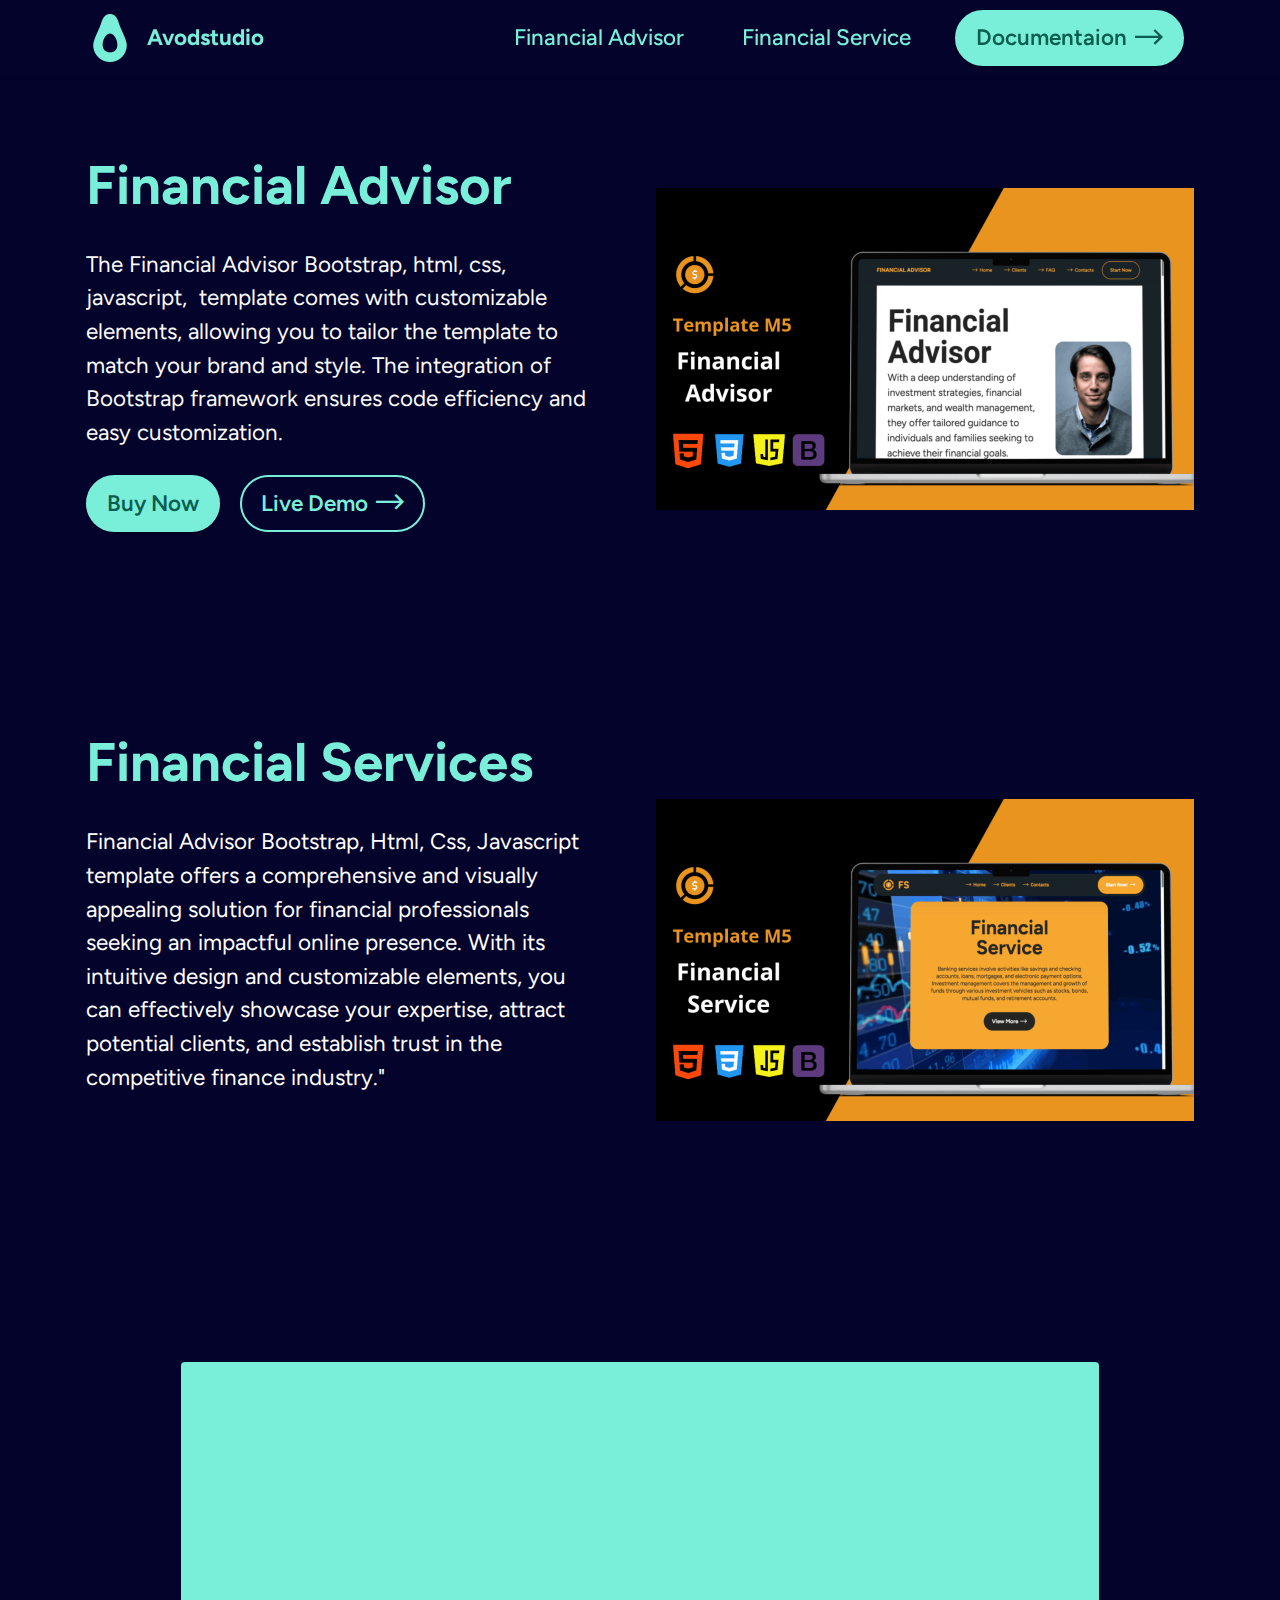
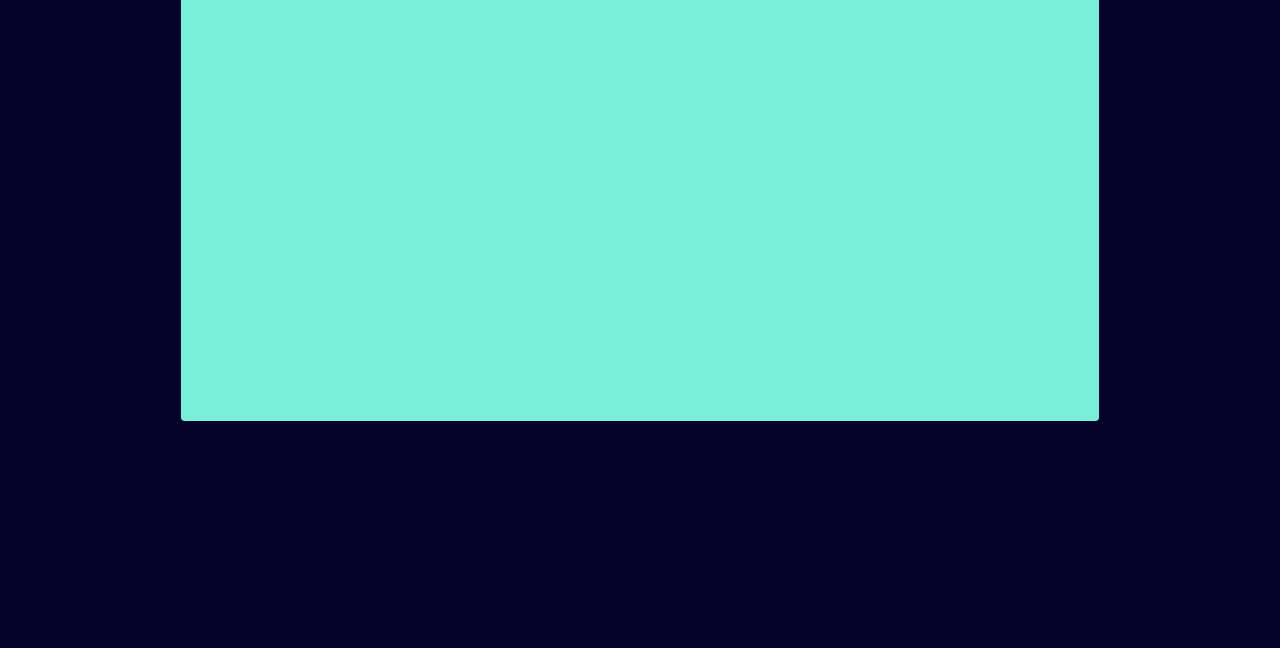
<file: index.html>
<!DOCTYPE html>
<html>
  <head>
    <meta http-equiv="content-type" content="text/html; charset=UTF-8">
    <meta http-equiv="X-UA-Compatible" content="IE=edge">
    <meta name="generator" content="Mobirise v5.8.9, mobirise.com">
    <meta name="viewport" content="width=device-width, initial-scale=1, minimum-scale=1">
    <link rel="shortcut icon" href="assets/images/avocat-1-96x96.png" type="image/x-icon">
    <meta name="description" content="">
    <title>Home</title>
    <link rel="stylesheet" href="assets/web/assets/mobirise-icons2/mobirise2.css">
    <link rel="stylesheet" href="assets/bootstrap/css/bootstrap.min.css">
    <link rel="stylesheet" href="assets/bootstrap/css/bootstrap-grid.min.css">
    <link rel="stylesheet" href="assets/bootstrap/css/bootstrap-reboot.min.css">
    <link rel="stylesheet" href="assets/animatecss/animate.css">
    <link rel="stylesheet" href="assets/dropdown/css/style.css">
    <link rel="stylesheet" href="assets/socicon/css/styles.css">
    <link rel="stylesheet" href="assets/theme/css/style.css">
    <link rel="preload" href="https://fonts.googleapis.com/css?family=Roboto:100,100i,300,300i,400,400i,500,500i,700,700i,900,900i&amp;display=swap"
      as="style"
      onload="this.onload=null;this.rel='stylesheet'">
    <noscript><link rel="stylesheet" href="https://fonts.googleapis.com/css?family=Roboto:100,100i,300,300i,400,400i,500,500i,700,700i,900,900i&display=swap"></noscript>
    <link rel="preload" href="https://fonts.googleapis.com/css?family=Figtree:300,400,500,600,700,800,900,300i,400i,500i,600i,700i,800i,900i&amp;display=swap"
      as="style"
      onload="this.onload=null;this.rel='stylesheet'">
    <noscript><link rel="stylesheet" href="https://fonts.googleapis.com/css?family=Figtree:300,400,500,600,700,800,900,300i,400i,500i,600i,700i,800i,900i&display=swap"></noscript>
    <link rel="preload" as="style" href="assets/mobirise/css/mbr-additional.css">
    <link rel="stylesheet" href="assets/mobirise/css/mbr-additional.css" type="text/css">
  </head>
  <body>
    <section data-bs-version="5.1" class="menu menu2 cid-tU1ub9TtMY" once="menu"
      id="menu2-k">
      <nav class="navbar navbar-dropdown navbar-fixed-top navbar-expand-lg">
        <div class="container">
          <div class="navbar-brand"> <span class="navbar-logo"> <a href="index.html#top">
                <img src="assets/images/avocat-1-96x96.png" alt="Mobirise Website Builder"
                  style="height: 3rem;">
              </a> </span> <span class="navbar-caption-wrap"><a class="navbar-caption text-primary display-7"
                href="index.html#top">Avodstudio</a></span>
          </div>
          <button class="navbar-toggler" type="button" data-toggle="collapse" data-bs-toggle="collapse"
            data-target="#navbarSupportedContent"
            data-bs-target="#navbarSupportedContent"
            aria-controls="navbarNavAltMarkup"
            aria-expanded="false"
            aria-label="Toggle navigation">
            <div class="hamburger"> <span></span> <span></span> <span></span>
              <span></span> </div>
          </button>
          <div class="collapse navbar-collapse" id="navbarSupportedContent">
            <ul class="navbar-nav nav-dropdown" data-app-modern-menu="true">
              <li class="nav-item"><a class="nav-link link text-primary display-4"
                  href="index.html#features19-m">Financial
                  Advisor</a></li>
              <li class="nav-item"><a class="nav-link link text-primary display-4"
                  href="index.html#features19-n">Financial
                  Service&nbsp;</a> </li>
            </ul>
            <div class="navbar-buttons mbr-section-btn"><a class="btn btn-primary display-4"
                href="Documentation.html"
                target="_blank"><span
                  class="mobi-mbri mobi-mbri-right mbr-iconfont mbr-iconfont-btn"></span>Documentaion</a></div>
          </div>
        </div>
      </nav>
    </section>
    <section data-bs-version="5.1" class="features18 cid-tU1Azo5zS4" id="features19-m">
      <div class="container">
        <div class="row justify-content-center">
          <div class="card col-12 col-lg">
            <div class="card-wrapper">
              <h6 class="card-title mbr-fonts-style mb-4 display-2"><strong>Financial
                  Advisor</strong></h6>
              <p class="mbr-text mbr-fonts-style display-7">The Financial
                Advisor Bootstrap, html, css, javascript,&nbsp; template comes
                with customizable elements, allowing you to tailor the template
                to match your brand and style. The integration of Bootstrap
                framework ensures code efficiency and easy customization.</p>
              <div class="mbr-section-btn"><a class="btn btn-primary display-4"
                  href="https://avodstudio.com">Buy
                  Now</a> <a class="btn btn-primary-outline display-4" href="https://financial-advisor-m5.netlify.app/"
                  target="_blank"><span
                    class="mobi-mbri mobi-mbri-right mbr-iconfont mbr-iconfont-btn"></span>Live
                  Demo</a></div>
            </div>
          </div>
          <div class="col-12 col-lg-6">
            <div class="image-wrapper"> <img src="assets/images/20231103-125214-1076x644.png"
                alt="Mobirise Website Builder">
            </div>
          </div>
        </div>
      </div>
    </section>
    <section data-bs-version="5.1" class="features18 cid-tU1AAkssYC" id="features19-n">
      <div class="container">
        <div class="row justify-content-center">
          <div class="card col-12 col-lg">
            <div class="card-wrapper">
              <h6 class="card-title mbr-fonts-style mb-4 display-2"><strong>Financial
                  Services</strong></h6>
              <p class="mbr-text mbr-fonts-style display-7">Financial
                Advisor&nbsp;Bootstrap, Html, Css, Javascript template offers a
                comprehensive and visually appealing solution for financial
                professionals seeking an impactful online presence. With its
                intuitive design and customizable elements, you can effectively
                showcase your expertise, attract potential clients, and
                establish trust in the competitive finance industry."</p>
              <div class="mbr-section-btn"><a class="btn btn-primary display-4"
                  href="https://avodstudio.com">Buy
                  Now</a> <a class="btn btn-primary-outline display-4" href="https://financials-services-m5.netlify.app/"><span
                    class="mobi-mbri mobi-mbri-right mbr-iconfont mbr-iconfont-btn"></span>Live
                  Demo</a></div>
            </div>
          </div>
          <div class="col-12 col-lg-6">
            <div class="image-wrapper"> <img src="assets/images/20231103-125630-1076x644.png"
                alt="Mobirise Website Builder">
            </div>
          </div>
        </div>
      </div>
    </section>
    <section data-bs-version="5.1" class="content15 cid-tUuzAb5cfi" id="content15-r">
      <div class="container">
        <div class="row justify-content-center">
          <div class="card col-md-12 col-lg-10">
            <div class="card-wrapper">
              <div class="card-box align-left">
                <h4 class="card-title mbr-fonts-style mbr-white mb-3 display-5"><strong>AVODSTUDIO
                    FINANCIAL M5 TEMPLATE</strong></h4>
                <p class="mbr-text mbr-fonts-style display-7"><strong>Financial
                    M5</strong> Template, is designed for financial advisor,
                  financial service, finance business, investment firm,
                  consulting services, investment consultants<br>
                  to cater to the needs of professionals in the finance
                  industry. This sleek and modern template offers a professional
                  and user-friendly platform for financial advisors, wealth
                  managers, and investment consultants to showcase their
                  services and expertise.<br>
                  With its clean and responsive design, this template ensures a
                  seamless browsing experience across all devices, making it
                  accessible to clients on desktop, tablet, and mobile. The
                  template features well-organized sections that allow users to
                  present their team members, services, investment strategies,
                  and client testimonials with ease.</p>
                <div class="mbr-section-btn mt-3"><a class="btn btn-success display-4"
                    href="https://mobiri.se"><span
                      class="mobi-mbri mobi-mbri-shopping-bag mbr-iconfont mbr-iconfont-btn"
                      style="color: rgb(121, 239, 218);"></span>Products</a>
                  <a class="btn btn-success display-4" href="https://mobiri.se"><span
                      class="mobi-mbri mobi-mbri-file mbr-iconfont mbr-iconfont-btn"
                      style="color: rgb(121, 239, 218);"></span>Documentation</a></div>
              </div>
            </div>
          </div>
        </div>
      </div>
    </section>
    <section data-bs-version="5.1" class="footer3 cid-s48P1Icc8J" once="footers"
      id="footer3-i">
      <div class="container">
        <div class="media-container-row align-center mbr-white">
          <div class="row row-links">
            <ul class="foot-menu">
              <li class="foot-menu-item mbr-fonts-style display-7"><a href="index.html#features19-m"
                  class="text-primary">Financial
                  Advisor</a></li>
              <li class="foot-menu-item mbr-fonts-style display-7"><a href="index.html#features19-n"
                  class="text-primary">Financial
                  Services</a></li>
              <li class="foot-menu-item mbr-fonts-style display-7"><a href="https://avodstudio.com"
                  class="text-primary"
                  target="_blank">Products</a></li>
            </ul>
          </div>
          <div class="row row-copirayt">
            <p class="mbr-text mb-0 mbr-fonts-style mbr-white align-center display-7">
              © Copyright 2023 Avodstudio Digital All Rights Reserved. </p>
          </div>
        </div>
      </div>
    </section>
    <script src="assets/bootstrap/js/bootstrap.bundle.min.js"></script>
    <script src="assets/smoothscroll/smooth-scroll.js"></script>
    <script src="assets/ytplayer/index.js"></script>
    <script src="assets/dropdown/js/navbar-dropdown.js"></script>
    <script src="assets/theme/js/script.js"></script>
    <div id="scrollToTop" class="scrollToTop mbr-arrow-up"><a style="text-align: center;"><i
          class="mbr-arrow-up-icon mbr-arrow-up-icon-cm cm-icon cm-icon-smallarrow-up"></i></a></div>
    <input name="animation" type="hidden">
  </body>
</html>
</file>
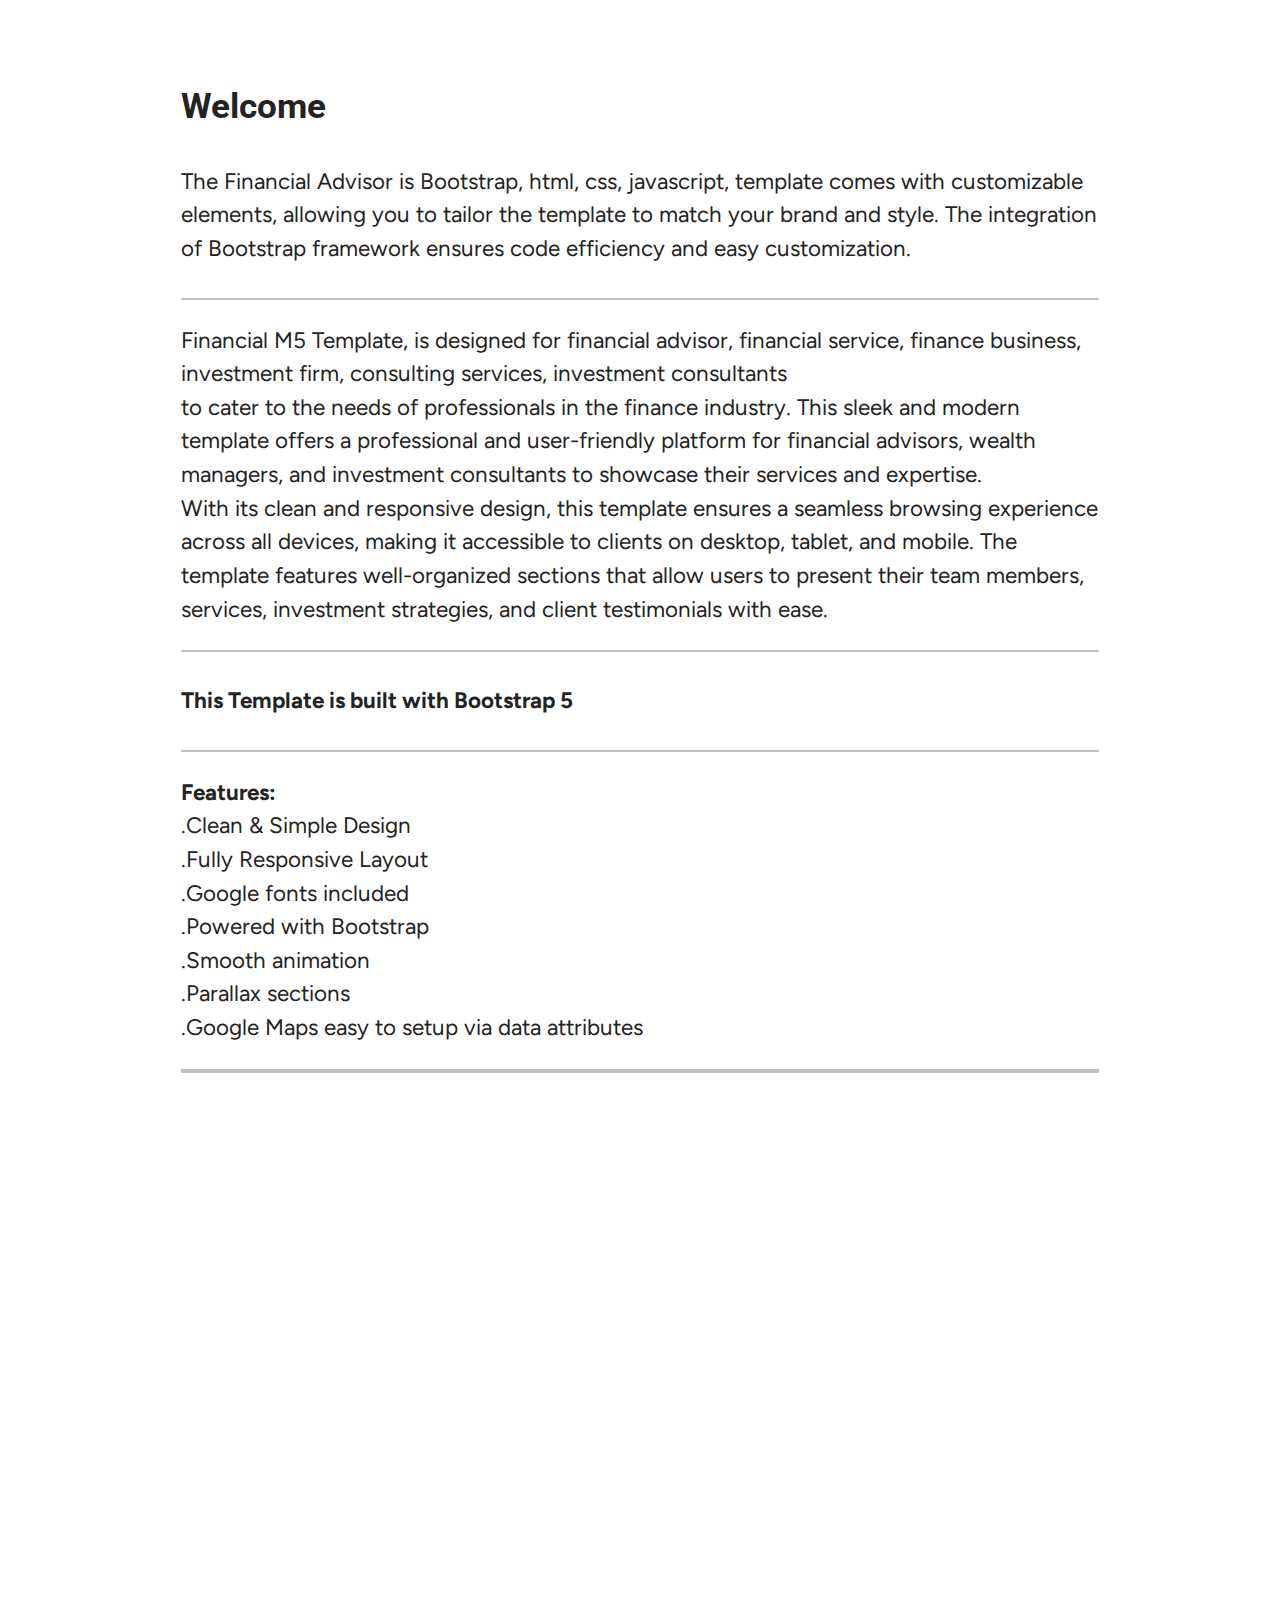
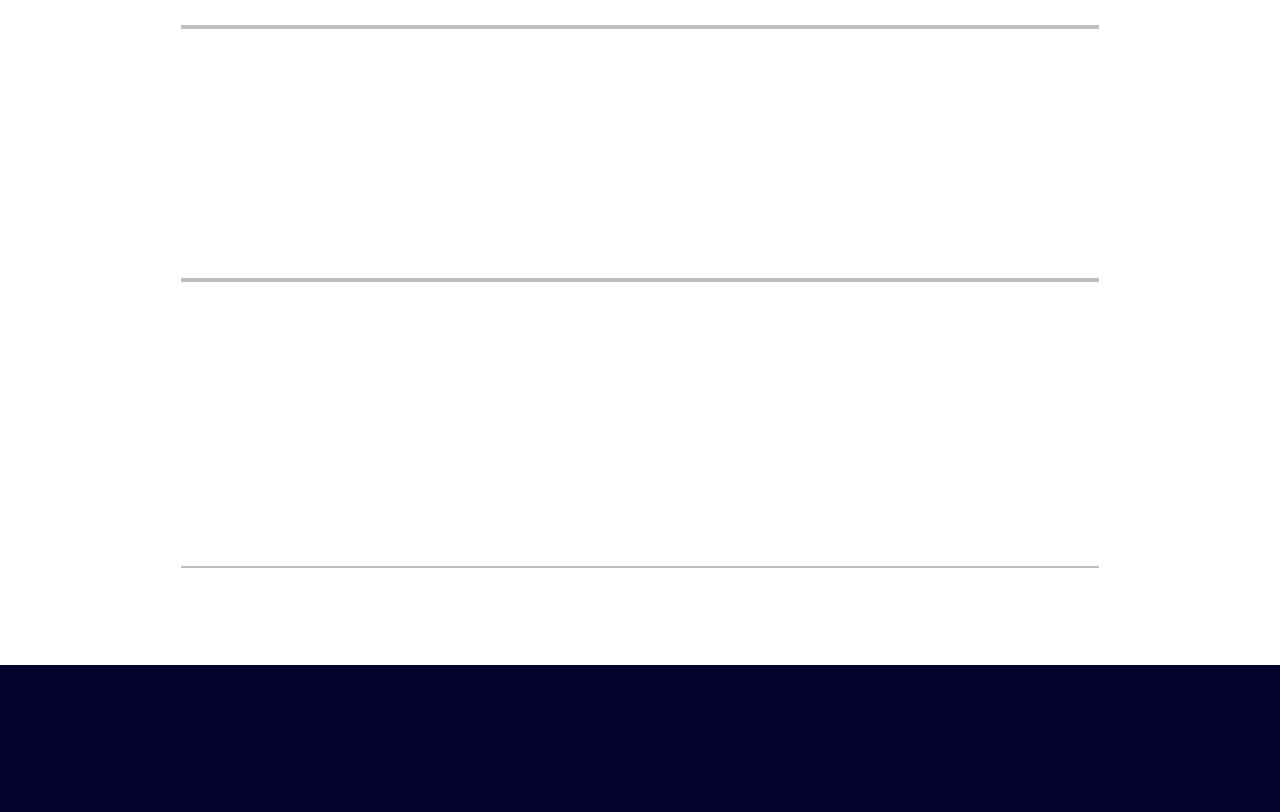
<file: Documentation.html>
<!DOCTYPE html>
<html>
  <head>
    <meta http-equiv="content-type" content="text/html; charset=UTF-8">
    <meta http-equiv="X-UA-Compatible" content="IE=edge">
    <meta name="viewport" content="width=device-width, initial-scale=1, minimum-scale=1">
    <link rel="shortcut icon" href="assets/images/avocat-1-96x96.png" type="image/x-icon">
    <meta name="description" content="">
    <title>Financial Advisor | Documentation</title>
    <link rel="stylesheet" href="assets/bootstrap/css/bootstrap.min.css">
    <link rel="stylesheet" href="assets/bootstrap/css/bootstrap-grid.min.css">
    <link rel="stylesheet" href="assets/bootstrap/css/bootstrap-reboot.min.css">
    <link rel="stylesheet" href="assets/animatecss/animate.css">
    <link rel="stylesheet" href="assets/socicon/css/styles.css">
    <link rel="stylesheet" href="assets/theme/css/style.css">
    <link rel="preload" href="https://fonts.googleapis.com/css?family=Roboto:100,100i,300,300i,400,400i,500,500i,700,700i,900,900i&amp;display=swap"
      as="style"
      onload="this.onload=null;this.rel='stylesheet'">
    <noscript><link rel="stylesheet" href="https://fonts.googleapis.com/css?family=Roboto:100,100i,300,300i,400,400i,500,500i,700,700i,900,900i&display=swap"></noscript>
    <link rel="preload" href="https://fonts.googleapis.com/css?family=Figtree:300,400,500,600,700,800,900,300i,400i,500i,600i,700i,800i,900i&amp;display=swap"
      as="style"
      onload="this.onload=null;this.rel='stylesheet'">
    <noscript><link rel="stylesheet" href="https://fonts.googleapis.com/css?family=Figtree:300,400,500,600,700,800,900,300i,400i,500i,600i,700i,800i,900i&display=swap"></noscript>
    <link rel="preload" as="style" href="assets/mobirise/css/mbr-additional.css">
    <link rel="stylesheet" href="assets/mobirise/css/mbr-additional.css" type="text/css">
  </head>
  <body>
    <section data-bs-version="5.1" class="content4 cid-tUGzZmJePG" id="content4-10">
      <div class="container">
        <div class="row justify-content-center">
          <div class="title col-md-12 col-lg-10">
            <h3 class="mbr-section-title mbr-fonts-style align-center mb-4 display-5"><strong>Welcome</strong></h3>
            <h4 class="mbr-section-subtitle align-center mbr-fonts-style mb-4 display-4">The
              Financial Advisor is Bootstrap, html, css, javascript, template
              comes with customizable elements, allowing you to tailor the
              template to match your brand and style. The integration of
              Bootstrap framework ensures code efficiency and easy
              customization.</h4>
          </div>
        </div>
      </div>
    </section>
    <section data-bs-version="5.1" class="content6 cid-tULjG80i6u" id="content6-11">
      <div class="container">
        <div class="row justify-content-center">
          <div class="col-md-12 col-lg-10">
            <hr class="line">
            <p class="mbr-text align-center mbr-fonts-style my-4 display-4">Financial
              M5 Template, is designed for financial advisor, financial service,
              finance business, investment firm, consulting services, investment
              consultants<br>
              to cater to the needs of professionals in the finance industry.
              This sleek and modern template offers a professional and
              user-friendly platform for financial advisors, wealth managers,
              and investment consultants to showcase their services and
              expertise.<br>
              With its clean and responsive design, this template ensures a
              seamless browsing experience across all devices, making it
              accessible to clients on desktop, tablet, and mobile. The template
              features well-organized sections that allow users to present their
              team members, services, investment strategies, and client
              testimonials with ease.</p>
            <hr class="line"> </div>
        </div>
      </div>
    </section>
    <section data-bs-version="5.1" class="content4 cid-tULmYN6dj4" id="content4-13">
      <div class="container">
        <div class="row justify-content-center">
          <div class="title col-md-12 col-lg-10">
            <h3 class="mbr-section-title mbr-fonts-style align-center mb-4 display-4"><strong>This
                Template is built with Bootstrap 5</strong></h3>
          </div>
        </div>
      </div>
    </section>
    <section data-bs-version="5.1" class="content6 cid-tULnC7MN4Q" id="content6-15">
      <div class="container">
        <div class="row justify-content-center">
          <div class="col-md-12 col-lg-10">
            <hr class="line">
            <p class="mbr-text align-center mbr-fonts-style my-4 display-4"><strong>Features:</strong><br>
              .Clean &amp; Simple Design<br>
              .Fully Responsive Layout<br>
              .Google fonts included<br>
              .Powered with Bootstrap<br>
              .Smooth animation<br>
              .Parallax sections<br>
              .Google Maps easy to setup via data attributes</p>
            <hr class="line"> </div>
        </div>
      </div>
    </section>
    <section data-bs-version="5.1" class="content6 cid-tULogzHUMr" id="content6-16">
      <div class="container">
        <div class="row justify-content-center">
          <div class="col-md-12 col-lg-10">
            <hr class="line">
            <p class="mbr-text align-center mbr-fonts-style my-4 display-7"><strong>Fonts:
                Free Google Font used:</strong><br>
              <a href="https://fonts.google.com/" class="text-secondary" target="_blank">https://fonts.google.com/</a><br>
              <em><strong>.Roboto<br>
                  .Figtree</strong></em><br>
              <br>
              <strong>Icons:</strong><br>
              <strong><em>.Mobirise icons<br>
                </em></strong> <a href="https://mobiriseicons.com/" class="text-secondary text-primary"
                target="_blank">https://mobiriseicons.com/</a><br>
              <br>
              Photo Credits:<br>
              <em><strong>.Freepik</strong></em><br>
              <a href="https://www.freepik.com/" class="text-secondary text-primary"
                target="_blank">https://www.freepik.com/</a><br>
              <br>
              <em><strong>.Pixabay</strong></em><br>
              <strong><em><a href="https://pixabay.com/" class="text-secondary text-primary"
                    target="_blank">https://pixabay.com/</a></em></strong></p>
            <hr class="line"> </div>
        </div>
      </div>
    </section>
    <section data-bs-version="5.1" class="content6 cid-tULqiN8EGC" id="content6-17">
      <div class="container">
        <div class="row justify-content-center">
          <div class="col-md-12 col-lg-10">
            <hr class="line">
            <p class="mbr-text align-center mbr-fonts-style my-4 display-7"><strong>Technologies</strong><strong><br>
              </strong><br>
              Bootstrap v5&nbsp;<br>
              HTML<br>
              CSS<br>
              Javascript<br>
            </p>
            <hr class="line"> </div>
        </div>
      </div>
    </section>
    <section data-bs-version="5.1" class="content6 cid-tULrhCYO76" id="content6-18">
      <div class="container">
        <div class="row justify-content-center">
          <div class="col-md-12 col-lg-10">
            <hr class="line">
            <p class="mbr-text align-center mbr-fonts-style my-4 display-7"><strong>Prerequisite:</strong><strong><br>
              </strong><br>
              The following tools are required to customize the template:<br>
              <br>
              1. A good text editor or IDE like VS Code or Webstorm<br>
              2. A modern web browser<br>
              3. Good HTML, CSS, Javascript knowledge</p>
            <hr class="line"> </div>
        </div>
      </div>
    </section>
    <section data-bs-version="5.1" class="content5 cid-tULkFOOIQP" id="content5-12">
      <div class="container">
        <div class="row justify-content-center">
          <div class="col-md-12 col-lg-10">
            <p class="mbr-text mbr-fonts-style display-7"><br>
            </p>
          </div>
        </div>
      </div>
    </section>
    <section data-bs-version="5.1" class="footer3 cid-s48P1Icc8J" once="footers"
      id="footer3-z">
      <div class="container">
        <div class="media-container-row align-center mbr-white">
          <div class="row row-links">
            <ul class="foot-menu">
              <li class="foot-menu-item mbr-fonts-style display-7"><a href="index.html#features19-m"
                  class="text-primary">Financial
                  Advisor</a></li>
              <li class="foot-menu-item mbr-fonts-style display-7"><a href="index.html#features19-n"
                  class="text-primary">Financial
                  Services</a></li>
              <li class="foot-menu-item mbr-fonts-style display-7"><a href="https://avodstudio.com"
                  class="text-primary"
                  target="_blank">Products</a></li>
            </ul>
          </div>
          <div class="row row-copirayt">
            <p class="mbr-text mb-0 mbr-fonts-style mbr-white align-center display-7">
              © Copyright 2023 Avodstudio Digital All Rights Reserved. </p>
          </div>
        </div>
      </div>
    </section>
    <script src="assets/bootstrap/js/bootstrap.bundle.min.js"></script>
    <script src="assets/smoothscroll/smooth-scroll.js"></script>
    <script src="assets/ytplayer/index.js"></script>
    <script src="assets/theme/js/script.js"></script>
    <div id="scrollToTop" class="scrollToTop mbr-arrow-up"><a style="text-align: center;"><i
          class="mbr-arrow-up-icon mbr-arrow-up-icon-cm cm-icon cm-icon-smallarrow-up"></i></a></div>
    <input name="animation" type="hidden">
  </body>
</html>
</file>
<file: assets/web/assets/mobirise-icons2/mobirise2.css>
@font-face {
  font-family: 'Moririse2';
  font-display: swap;
  src:  url('mobirise2.eot?f2bix4');
  src:  url('mobirise2.eot?f2bix4#iefix') format('embedded-opentype'),
    url('mobirise2.ttf?f2bix4') format('truetype'),
    url('mobirise2.woff?f2bix4') format('woff'),
    url('mobirise2.svg?f2bix4#mobirise2') format('svg');
  font-weight: normal;
  font-style: normal;
}

[class^="mobi-"], [class*=" mobi-"] {
  /* use !important to prevent issues with browser extensions that change fonts */
  font-family: 'Moririse2' !important;
  speak: none;
  font-style: normal;
  font-weight: normal;
  font-variant: normal;
  text-transform: none;
  line-height: 1;

  /* Better Font Rendering =========== */
  -webkit-font-smoothing: antialiased;
  -moz-osx-font-smoothing: grayscale;
}

.mobi-mbri-add-submenu:before {
  content: "\e900";
}
.mobi-mbri-alert:before {
  content: "\e901";
}
.mobi-mbri-align-center:before {
  content: "\e902";
}
.mobi-mbri-align-justify:before {
  content: "\e903";
}
.mobi-mbri-align-left:before {
  content: "\e904";
}
.mobi-mbri-align-right:before {
  content: "\e905";
}
.mobi-mbri-android:before {
  content: "\e906";
}
.mobi-mbri-apple:before {
  content: "\e907";
}
.mobi-mbri-arrow-down:before {
  content: "\e908";
}
.mobi-mbri-arrow-next:before {
  content: "\e909";
}
.mobi-mbri-arrow-prev:before {
  content: "\e90a";
}
.mobi-mbri-arrow-up:before {
  content: "\e90b";
}
.mobi-mbri-bold:before {
  content: "\e90c";
}
.mobi-mbri-bookmark:before {
  content: "\e90d";
}
.mobi-mbri-bootstrap:before {
  content: "\e90e";
}
.mobi-mbri-briefcase:before {
  content: "\e90f";
}
.mobi-mbri-browse:before {
  content: "\e910";
}
.mobi-mbri-bulleted-list:before {
  content: "\e911";
}
.mobi-mbri-calendar:before {
  content: "\e912";
}
.mobi-mbri-camera:before {
  content: "\e913";
}
.mobi-mbri-cart-add:before {
  content: "\e914";
}
.mobi-mbri-cart-full:before {
  content: "\e915";
}
.mobi-mbri-cash:before {
  content: "\e916";
}
.mobi-mbri-change-style:before {
  content: "\e917";
}
.mobi-mbri-chat:before {
  content: "\e918";
}
.mobi-mbri-clock:before {
  content: "\e919";
}
.mobi-mbri-close:before {
  content: "\e91a";
}
.mobi-mbri-cloud:before {
  content: "\e91b";
}
.mobi-mbri-code:before {
  content: "\e91c";
}
.mobi-mbri-contact-form:before {
  content: "\e91d";
}
.mobi-mbri-credit-card:before {
  content: "\e91e";
}
.mobi-mbri-cursor-click:before {
  content: "\e91f";
}
.mobi-mbri-cust-feedback:before {
  content: "\e920";
}
.mobi-mbri-database:before {
  content: "\e921";
}
.mobi-mbri-delivery:before {
  content: "\e922";
}
.mobi-mbri-desktop:before {
  content: "\e923";
}
.mobi-mbri-devices:before {
  content: "\e924";
}
.mobi-mbri-down:before {
  content: "\e925";
}
.mobi-mbri-download-2:before {
  content: "\e926";
}
.mobi-mbri-download:before {
  content: "\e927";
}
.mobi-mbri-drag-n-drop-2:before {
  content: "\e928";
}
.mobi-mbri-drag-n-drop:before {
  content: "\e929";
}
.mobi-mbri-edit-2:before {
  content: "\e92a";
}
.mobi-mbri-edit:before {
  content: "\e92b";
}
.mobi-mbri-error:before {
  content: "\e92c";
}
.mobi-mbri-extension:before {
  content: "\e92d";
}
.mobi-mbri-features:before {
  content: "\e92e";
}
.mobi-mbri-file:before {
  content: "\e92f";
}
.mobi-mbri-flag:before {
  content: "\e930";
}
.mobi-mbri-folder:before {
  content: "\e931";
}
.mobi-mbri-gift:before {
  content: "\e932";
}
.mobi-mbri-github:before {
  content: "\e933";
}
.mobi-mbri-globe-2:before {
  content: "\e934";
}
.mobi-mbri-globe:before {
  content: "\e935";
}
.mobi-mbri-growing-chart:before {
  content: "\e936";
}
.mobi-mbri-hearth:before {
  content: "\e937";
}
.mobi-mbri-help:before {
  content: "\e938";
}
.mobi-mbri-home:before {
  content: "\e939";
}
.mobi-mbri-hot-cup:before {
  content: "\e93a";
}
.mobi-mbri-idea:before {
  content: "\e93b";
}
.mobi-mbri-image-gallery:before {
  content: "\e93c";
}
.mobi-mbri-image-slider:before {
  content: "\e93d";
}
.mobi-mbri-info:before {
  content: "\e93e";
}
.mobi-mbri-italic:before {
  content: "\e93f";
}
.mobi-mbri-key:before {
  content: "\e940";
}
.mobi-mbri-laptop:before {
  content: "\e941";
}
.mobi-mbri-layers:before {
  content: "\e942";
}
.mobi-mbri-left-right:before {
  content: "\e943";
}
.mobi-mbri-left:before {
  content: "\e944";
}
.mobi-mbri-letter:before {
  content: "\e945";
}
.mobi-mbri-like:before {
  content: "\e946";
}
.mobi-mbri-link:before {
  content: "\e947";
}
.mobi-mbri-lock:before {
  content: "\e948";
}
.mobi-mbri-login:before {
  content: "\e949";
}
.mobi-mbri-logout:before {
  content: "\e94a";
}
.mobi-mbri-magic-stick:before {
  content: "\e94b";
}
.mobi-mbri-map-pin:before {
  content: "\e94c";
}
.mobi-mbri-menu:before {
  content: "\e94d";
}
.mobi-mbri-mobile-2:before {
  content: "\e94e";
}
.mobi-mbri-mobile-horizontal:before {
  content: "\e94f";
}
.mobi-mbri-mobile:before {
  content: "\e950";
}
.mobi-mbri-mobirise:before {
  content: "\e951";
}
.mobi-mbri-more-horizontal:before {
  content: "\e952";
}
.mobi-mbri-more-vertical:before {
  content: "\e953";
}
.mobi-mbri-music:before {
  content: "\e954";
}
.mobi-mbri-new-file:before {
  content: "\e955";
}
.mobi-mbri-numbered-list:before {
  content: "\e956";
}
.mobi-mbri-opened-folder:before {
  content: "\e957";
}
.mobi-mbri-pages:before {
  content: "\e958";
}
.mobi-mbri-paper-plane:before {
  content: "\e959";
}
.mobi-mbri-paperclip:before {
  content: "\e95a";
}
.mobi-mbri-phone:before {
  content: "\e95b";
}
.mobi-mbri-photo:before {
  content: "\e95c";
}
.mobi-mbri-photos:before {
  content: "\e95d";
}
.mobi-mbri-pin:before {
  content: "\e95e";
}
.mobi-mbri-play:before {
  content: "\e95f";
}
.mobi-mbri-plus:before {
  content: "\e960";
}
.mobi-mbri-preview:before {
  content: "\e961";
}
.mobi-mbri-print:before {
  content: "\e962";
}
.mobi-mbri-protect:before {
  content: "\e963";
}
.mobi-mbri-question:before {
  content: "\e964";
}
.mobi-mbri-quote-left:before {
  content: "\e965";
}
.mobi-mbri-quote-right:before {
  content: "\e966";
}
.mobi-mbri-redo:before {
  content: "\e967";
}
.mobi-mbri-refresh:before {
  content: "\e968";
}
.mobi-mbri-responsive-2:before {
  content: "\e969";
}
.mobi-mbri-responsive:before {
  content: "\e96a";
}
.mobi-mbri-right:before {
  content: "\e96b";
}
.mobi-mbri-rocket:before {
  content: "\e96c";
}
.mobi-mbri-sad-face:before {
  content: "\e96d";
}
.mobi-mbri-sale:before {
  content: "\e96e";
}
.mobi-mbri-save:before {
  content: "\e96f";
}
.mobi-mbri-search:before {
  content: "\e970";
}
.mobi-mbri-setting-2:before {
  content: "\e971";
}
.mobi-mbri-setting-3:before {
  content: "\e972";
}
.mobi-mbri-setting:before {
  content: "\e973";
}
.mobi-mbri-share:before {
  content: "\e974";
}
.mobi-mbri-shopping-bag:before {
  content: "\e975";
}
.mobi-mbri-shopping-basket:before {
  content: "\e976";
}
.mobi-mbri-shopping-cart:before {
  content: "\e977";
}
.mobi-mbri-sites:before {
  content: "\e978";
}
.mobi-mbri-smile-face:before {
  content: "\e979";
}
.mobi-mbri-speed:before {
  content: "\e97a";
}
.mobi-mbri-star:before {
  content: "\e97b";
}
.mobi-mbri-success:before {
  content: "\e97c";
}
.mobi-mbri-sun:before {
  content: "\e97d";
}
.mobi-mbri-sun2:before {
  content: "\e97e";
}
.mobi-mbri-tablet-vertical:before {
  content: "\e97f";
}
.mobi-mbri-tablet:before {
  content: "\e980";
}
.mobi-mbri-target:before {
  content: "\e981";
}
.mobi-mbri-timer:before {
  content: "\e982";
}
.mobi-mbri-to-ftp:before {
  content: "\e983";
}
.mobi-mbri-to-local-drive:before {
  content: "\e984";
}
.mobi-mbri-touch-swipe:before {
  content: "\e985";
}
.mobi-mbri-touch:before {
  content: "\e986";
}
.mobi-mbri-trash:before {
  content: "\e987";
}
.mobi-mbri-underline:before {
  content: "\e988";
}
.mobi-mbri-undo:before {
  content: "\e989";
}
.mobi-mbri-unlink:before {
  content: "\e98a";
}
.mobi-mbri-unlock:before {
  content: "\e98b";
}
.mobi-mbri-up-down:before {
  content: "\e98c";
}
.mobi-mbri-up:before {
  content: "\e98d";
}
.mobi-mbri-update:before {
  content: "\e98e";
}
.mobi-mbri-upload-2:before {
  content: "\e98f";
}
.mobi-mbri-upload:before {
  content: "\e990";
}
.mobi-mbri-user-2:before {
  content: "\e991";
}
.mobi-mbri-user:before {
  content: "\e992";
}
.mobi-mbri-users:before {
  content: "\e993";
}
.mobi-mbri-video-play:before {
  content: "\e994";
}
.mobi-mbri-video:before {
  content: "\e995";
}
.mobi-mbri-watch:before {
  content: "\e996";
}
.mobi-mbri-website-theme-2:before {
  content: "\e997";
}
.mobi-mbri-website-theme:before {
  content: "\e998";
}
.mobi-mbri-wifi:before {
  content: "\e999";
}
.mobi-mbri-windows:before {
  content: "\e99a";
}
.mobi-mbri-zoom-in:before {
  content: "\e99b";
}
.mobi-mbri-zoom-out:before {
  content: "\e99c";
}
</file>
<file: assets/dropdown/css/style.css>
.navbar-dropdown {
  left: 0;
  padding: 0;
  position: absolute;
  right: 0;
  top: 0;
  transition: all 0.45s ease;
  z-index: 1030;
  background: #282828; }
  .navbar-dropdown .navbar-logo {
    margin-right: 0.8rem;
    transition: margin 0.3s ease-in-out;
    vertical-align: middle; }
    .navbar-dropdown .navbar-logo img {
      height: 3.125rem;
      transition: all 0.3s ease-in-out; }
    .navbar-dropdown .navbar-logo.mbr-iconfont {
      font-size: 3.125rem;
      line-height: 3.125rem; }
  .navbar-dropdown .navbar-caption {
    font-weight: 700;
    white-space: normal;
    vertical-align: -4px;
    line-height: 3.125rem !important; }
    .navbar-dropdown .navbar-caption, .navbar-dropdown .navbar-caption:hover {
      color: inherit;
      text-decoration: none; }
  .navbar-dropdown .mbr-iconfont + .navbar-caption {
    vertical-align: -1px; }
  .navbar-dropdown.navbar-fixed-top {
    position: fixed; }
  .navbar-dropdown .navbar-brand span {
    vertical-align: -4px; }
  .navbar-dropdown.bg-color.transparent {
    background: none; }
  .navbar-dropdown.navbar-short .navbar-brand {
    padding: 0.625rem 0; }
    .navbar-dropdown.navbar-short .navbar-brand span {
      vertical-align: -1px; }
  .navbar-dropdown.navbar-short .navbar-caption {
    line-height: 2.375rem !important;
    vertical-align: -2px; }
  .navbar-dropdown.navbar-short .navbar-logo {
    margin-right: 0.5rem; }
    .navbar-dropdown.navbar-short .navbar-logo img {
      height: 2.375rem; }
    .navbar-dropdown.navbar-short .navbar-logo.mbr-iconfont {
      font-size: 2.375rem;
      line-height: 2.375rem; }
  .navbar-dropdown.navbar-short .mbr-table-cell {
    height: 3.625rem; }
  .navbar-dropdown .navbar-close {
    left: 0.6875rem;
    position: fixed;
    top: 0.75rem;
    z-index: 1000; }
  .navbar-dropdown .hamburger-icon {
    content: "";
    display: inline-block;
    vertical-align: middle;
    width: 16px;
    -webkit-box-shadow: 0 -6px 0 1px #282828,0 0 0 1px #282828,0 6px 0 1px #282828;
    -moz-box-shadow: 0 -6px 0 1px #282828,0 0 0 1px #282828,0 6px 0 1px #282828;
    box-shadow: 0 -6px 0 1px #282828,0 0 0 1px #282828,0 6px 0 1px #282828; }

.dropdown-menu .dropdown-toggle[data-toggle="dropdown-submenu"]::after {
  border-bottom: 0.35em solid transparent;
  border-left: 0.35em solid;
  border-right: 0;
  border-top: 0.35em solid transparent;
  margin-left: 0.3rem; }

.dropdown-menu .dropdown-item:focus {
  outline: 0; }

.nav-dropdown {
  font-size: 0.75rem;
  font-weight: 500;
  height: auto !important; }
  .nav-dropdown .nav-btn {
    padding-left: 1rem; }
  .nav-dropdown .link {
    margin: .667em 1.667em;
    font-weight: 500;
    padding: 0;
    transition: color .2s ease-in-out; }
    .nav-dropdown .link.dropdown-toggle {
      margin-right: 2.583em; }
      .nav-dropdown .link.dropdown-toggle::after {
        margin-left: .25rem;
        border-top: 0.35em solid;
        border-right: 0.35em solid transparent;
        border-left: 0.35em solid transparent;
        border-bottom: 0; }
      .nav-dropdown .link.dropdown-toggle[aria-expanded="true"] {
        margin: 0;
        padding: 0.667em 3.263em  0.667em 1.667em; }
  .nav-dropdown .link::after,
  .nav-dropdown .dropdown-item::after {
    color: inherit; }
  .nav-dropdown .btn {
    font-size: 0.75rem;
    font-weight: 700;
    letter-spacing: 0;
    margin-bottom: 0;
    padding-left: 1.25rem;
    padding-right: 1.25rem; }
  .nav-dropdown .dropdown-menu {
    border-radius: 0;
    border: 0;
    left: 0;
    margin: 0;
    padding-bottom: 1.25rem;
    padding-top: 1.25rem;
    position: relative; }
  .nav-dropdown .dropdown-submenu {
    margin-left: 0.125rem;
    top: 0; }
  .nav-dropdown .dropdown-item {
    font-weight: 500;
    line-height: 2;
    padding: 0.3846em 4.615em 0.3846em 1.5385em;
    position: relative;
    transition: color .2s ease-in-out, background-color .2s ease-in-out; }
    .nav-dropdown .dropdown-item::after {
      margin-top: -0.3077em;
      position: absolute;
      right: 1.1538em;
      top: 50%; }
    .nav-dropdown .dropdown-item:focus, .nav-dropdown .dropdown-item:hover {
      background: none; }

@media (max-width: 767px) {
  .nav-dropdown.navbar-toggleable-sm {
    bottom: 0;
    display: none;
    left: 0;
    overflow-x: hidden;
    position: fixed;
    top: 0;
    transform: translateX(-100%);
    -ms-transform: translateX(-100%);
    -webkit-transform: translateX(-100%);
    width: 18.75rem;
    z-index: 999; } }
.nav-dropdown.navbar-toggleable-xl {
  bottom: 0;
  display: none;
  left: 0;
  overflow-x: hidden;
  position: fixed;
  top: 0;
  transform: translateX(-100%);
  -ms-transform: translateX(-100%);
  -webkit-transform: translateX(-100%);
  width: 18.75rem;
  z-index: 999; }

.nav-dropdown-sm {
  display: block !important;
  overflow-x: hidden;
  overflow: auto;
  padding-top: 3.875rem; }
  .nav-dropdown-sm::after {
    content: "";
    display: block;
    height: 3rem;
    width: 100%; }
  .nav-dropdown-sm.collapse.in ~ .navbar-close {
    display: block !important; }
  .nav-dropdown-sm.collapsing, .nav-dropdown-sm.collapse.in {
    transform: translateX(0);
    -ms-transform: translateX(0);
    -webkit-transform: translateX(0);
    transition: all 0.25s ease-out;
    -webkit-transition: all 0.25s ease-out;
    background: #282828; }
  .nav-dropdown-sm.collapsing[aria-expanded="false"] {
    transform: translateX(-100%);
    -ms-transform: translateX(-100%);
    -webkit-transform: translateX(-100%); }
  .nav-dropdown-sm .nav-item {
    display: block;
    margin-left: 0 !important;
    padding-left: 0; }
  .nav-dropdown-sm .link,
  .nav-dropdown-sm .dropdown-item {
    border-top: 1px dotted rgba(255, 255, 255, 0.1);
    font-size: 0.8125rem;
    line-height: 1.6;
    margin: 0 !important;
    padding: 0.875rem 2.4rem 0.875rem 1.5625rem !important;
    position: relative;
    white-space: normal; }
    .nav-dropdown-sm .link:focus, .nav-dropdown-sm .link:hover,
    .nav-dropdown-sm .dropdown-item:focus,
    .nav-dropdown-sm .dropdown-item:hover {
      background: rgba(0, 0, 0, 0.2) !important;
      color: #c0a375; }
  .nav-dropdown-sm .nav-btn {
    position: relative;
    padding: 1.5625rem 1.5625rem 0 1.5625rem; }
    .nav-dropdown-sm .nav-btn::before {
      border-top: 1px dotted rgba(255, 255, 255, 0.1);
      content: "";
      left: 0;
      position: absolute;
      top: 0;
      width: 100%; }
    .nav-dropdown-sm .nav-btn + .nav-btn {
      padding-top: 0.625rem; }
      .nav-dropdown-sm .nav-btn + .nav-btn::before {
        display: none; }
  .nav-dropdown-sm .btn {
    padding: 0.625rem 0; }
  .nav-dropdown-sm .dropdown-toggle[data-toggle="dropdown-submenu"]::after {
    margin-left: .25rem;
    border-top: 0.35em solid;
    border-right: 0.35em solid transparent;
    border-left: 0.35em solid transparent;
    border-bottom: 0; }
  .nav-dropdown-sm .dropdown-toggle[data-toggle="dropdown-submenu"][aria-expanded="true"]::after {
    border-top: 0;
    border-right: 0.35em solid transparent;
    border-left: 0.35em solid transparent;
    border-bottom: 0.35em solid; }
  .nav-dropdown-sm .dropdown-menu {
    margin: 0;
    padding: 0;
    position: relative;
    top: 0;
    left: 0;
    width: 100%;
    border: 0;
    float: none;
    border-radius: 0;
    background: none; }
  .nav-dropdown-sm .dropdown-submenu {
    left: 100%;
    margin-left: 0.125rem;
    margin-top: -1.25rem;
    top: 0; }

.navbar-toggleable-sm .nav-dropdown .dropdown-menu {
  position: absolute; }

.navbar-toggleable-sm .nav-dropdown .dropdown-submenu {
  left: 100%;
  margin-left: 0.125rem;
  margin-top: -1.25rem;
  top: 0; }

.navbar-toggleable-sm.opened .nav-dropdown .dropdown-menu {
  position: relative; }

.navbar-toggleable-sm.opened .nav-dropdown .dropdown-submenu {
  left: 0;
  margin-left: 00rem;
  margin-top: 0rem;
  top: 0; }

.is-builder .nav-dropdown.collapsing {
  transition: none !important; }
</file>
<file: assets/socicon/css/styles.css>
@charset "UTF-8";

@font-face {
  font-family: 'Socicon';
  src:  url('../fonts/socicon.eot');
  src:  url('../fonts/socicon.eot?#iefix') format('embedded-opentype'),
    url('../fonts/socicon.woff2') format('woff2'),
    url('../fonts/socicon.ttf') format('truetype'),
    url('../fonts/socicon.woff') format('woff'),
    url('../fonts/socicon.svg#socicon') format('svg');
  font-weight: normal;
  font-style: normal;
  font-display: swap;
}

[data-icon]:before {
  font-family: "socicon" !important;
  content: attr(data-icon);
  font-style: normal !important;
  font-weight: normal !important;
  font-variant: normal !important;
  text-transform: none !important;
  speak: none;
  line-height: 1;
  -webkit-font-smoothing: antialiased;
  -moz-osx-font-smoothing: grayscale;
}

[class^="socicon-"], [class*=" socicon-"] {
  /* use !important to prevent issues with browser extensions that change fonts */
  font-family: 'Socicon' !important;
  speak: none;
  font-style: normal;
  font-weight: normal;
  font-variant: normal;
  text-transform: none;
  line-height: 1;

  /* Better Font Rendering =========== */
  -webkit-font-smoothing: antialiased;
  -moz-osx-font-smoothing: grayscale;
}

.socicon-eitaa:before {
  content: "\e97c";
}
.socicon-soroush:before {
  content: "\e97d";
}
.socicon-bale:before {
  content: "\e97e";
}
.socicon-zazzle:before {
  content: "\e97b";
}
.socicon-society6:before {
  content: "\e97a";
}
.socicon-redbubble:before {
  content: "\e979";
}
.socicon-avvo:before {
  content: "\e978";
}
.socicon-stitcher:before {
  content: "\e977";
}
.socicon-googlehangouts:before {
  content: "\e974";
}
.socicon-dlive:before {
  content: "\e975";
}
.socicon-vsco:before {
  content: "\e976";
}
.socicon-flipboard:before {
  content: "\e973";
}
.socicon-ubuntu:before {
  content: "\e958";
}
.socicon-artstation:before {
  content: "\e959";
}
.socicon-invision:before {
  content: "\e95a";
}
.socicon-torial:before {
  content: "\e95b";
}
.socicon-collectorz:before {
  content: "\e95c";
}
.socicon-seenthis:before {
  content: "\e95d";
}
.socicon-googleplaymusic:before {
  content: "\e95e";
}
.socicon-debian:before {
  content: "\e95f";
}
.socicon-filmfreeway:before {
  content: "\e960";
}
.socicon-gnome:before {
  content: "\e961";
}
.socicon-itchio:before {
  content: "\e962";
}
.socicon-jamendo:before {
  content: "\e963";
}
.socicon-mix:before {
  content: "\e964";
}
.socicon-sharepoint:before {
  content: "\e965";
}
.socicon-tinder:before {
  content: "\e966";
}
.socicon-windguru:before {
  content: "\e967";
}
.socicon-cdbaby:before {
  content: "\e968";
}
.socicon-elementaryos:before {
  content: "\e969";
}
.socicon-stage32:before {
  content: "\e96a";
}
.socicon-tiktok:before {
  content: "\e96b";
}
.socicon-gitter:before {
  content: "\e96c";
}
.socicon-letterboxd:before {
  content: "\e96d";
}
.socicon-threema:before {
  content: "\e96e";
}
.socicon-splice:before {
  content: "\e96f";
}
.socicon-metapop:before {
  content: "\e970";
}
.socicon-naver:before {
  content: "\e971";
}
.socicon-remote:before {
  content: "\e972";
}
.socicon-internet:before {
  content: "\e957";
}
.socicon-moddb:before {
  content: "\e94b";
}
.socicon-indiedb:before {
  content: "\e94c";
}
.socicon-traxsource:before {
  content: "\e94d";
}
.socicon-gamefor:before {
  content: "\e94e";
}
.socicon-pixiv:before {
  content: "\e94f";
}
.socicon-myanimelist:before {
  content: "\e950";
}
.socicon-blackberry:before {
  content: "\e951";
}
.socicon-wickr:before {
  content: "\e952";
}
.socicon-spip:before {
  content: "\e953";
}
.socicon-napster:before {
  content: "\e954";
}
.socicon-beatport:before {
  content: "\e955";
}
.socicon-hackerone:before {
  content: "\e956";
}
.socicon-hackernews:before {
  content: "\e946";
}
.socicon-smashwords:before {
  content: "\e947";
}
.socicon-kobo:before {
  content: "\e948";
}
.socicon-bookbub:before {
  content: "\e949";
}
.socicon-mailru:before {
  content: "\e94a";
}
.socicon-gitlab:before {
  content: "\e945";
}
.socicon-instructables:before {
  content: "\e944";
}
.socicon-portfolio:before {
  content: "\e943";
}
.socicon-codered:before {
  content: "\e940";
}
.socicon-origin:before {
  content: "\e941";
}
.socicon-nextdoor:before {
  content: "\e942";
}
.socicon-udemy:before {
  content: "\e93f";
}
.socicon-livemaster:before {
  content: "\e93e";
}
.socicon-crunchbase:before {
  content: "\e93b";
}
.socicon-homefy:before {
  content: "\e93c";
}
.socicon-calendly:before {
  content: "\e93d";
}
.socicon-realtor:before {
  content: "\e90f";
}
.socicon-tidal:before {
  content: "\e910";
}
.socicon-qobuz:before {
  content: "\e911";
}
.socicon-natgeo:before {
  content: "\e912";
}
.socicon-mastodon:before {
  content: "\e913";
}
.socicon-unsplash:before {
  content: "\e914";
}
.socicon-homeadvisor:before {
  content: "\e915";
}
.socicon-angieslist:before {
  content: "\e916";
}
.socicon-codepen:before {
  content: "\e917";
}
.socicon-slack:before {
  content: "\e918";
}
.socicon-openaigym:before {
  content: "\e919";
}
.socicon-logmein:before {
  content: "\e91a";
}
.socicon-fiverr:before {
  content: "\e91b";
}
.socicon-gotomeeting:before {
  content: "\e91c";
}
.socicon-aliexpress:before {
  content: "\e91d";
}
.socicon-guru:before {
  content: "\e91e";
}
.socicon-appstore:before {
  content: "\e91f";
}
.socicon-homes:before {
  content: "\e920";
}
.socicon-zoom:before {
  content: "\e921";
}
.socicon-alibaba:before {
  content: "\e922";
}
.socicon-craigslist:before {
  content: "\e923";
}
.socicon-wix:before {
  content: "\e924";
}
.socicon-redfin:before {
  content: "\e925";
}
.socicon-googlecalendar:before {
  content: "\e926";
}
.socicon-shopify:before {
  content: "\e927";
}
.socicon-freelancer:before {
  content: "\e928";
}
.socicon-seedrs:before {
  content: "\e929";
}
.socicon-bing:before {
  content: "\e92a";
}
.socicon-doodle:before {
  content: "\e92b";
}
.socicon-bonanza:before {
  content: "\e92c";
}
.socicon-squarespace:before {
  content: "\e92d";
}
.socicon-toptal:before {
  content: "\e92e";
}
.socicon-gust:before {
  content: "\e92f";
}
.socicon-ask:before {
  content: "\e930";
}
.socicon-trulia:before {
  content: "\e931";
}
.socicon-loomly:before {
  content: "\e932";
}
.socicon-ghost:before {
  content: "\e933";
}
.socicon-upwork:before {
  content: "\e934";
}
.socicon-fundable:before {
  content: "\e935";
}
.socicon-booking:before {
  content: "\e936";
}
.socicon-googlemaps:before {
  content: "\e937";
}
.socicon-zillow:before {
  content: "\e938";
}
.socicon-niconico:before {
  content: "\e939";
}
.socicon-toneden:before {
  content: "\e93a";
}
.socicon-augment:before {
  content: "\e908";
}
.socicon-bitbucket:before {
  content: "\e909";
}
.socicon-fyuse:before {
  content: "\e90a";
}
.socicon-yt-gaming:before {
  content: "\e90b";
}
.socicon-sketchfab:before {
  content: "\e90c";
}
.socicon-mobcrush:before {
  content: "\e90d";
}
.socicon-microsoft:before {
  content: "\e90e";
}
.socicon-pandora:before {
  content: "\e907";
}
.socicon-messenger:before {
  content: "\e906";
}
.socicon-gamewisp:before {
  content: "\e905";
}
.socicon-bloglovin:before {
  content: "\e904";
}
.socicon-tunein:before {
  content: "\e903";
}
.socicon-gamejolt:before {
  content: "\e901";
}
.socicon-trello:before {
  content: "\e902";
}
.socicon-spreadshirt:before {
  content: "\e900";
}
.socicon-500px:before {
  content: "\e000";
}
.socicon-8tracks:before {
  content: "\e001";
}
.socicon-airbnb:before {
  content: "\e002";
}
.socicon-alliance:before {
  content: "\e003";
}
.socicon-amazon:before {
  content: "\e004";
}
.socicon-amplement:before {
  content: "\e005";
}
.socicon-android:before {
  content: "\e006";
}
.socicon-angellist:before {
  content: "\e007";
}
.socicon-apple:before {
  content: "\e008";
}
.socicon-appnet:before {
  content: "\e009";
}
.socicon-baidu:before {
  content: "\e00a";
}
.socicon-bandcamp:before {
  content: "\e00b";
}
.socicon-battlenet:before {
  content: "\e00c";
}
.socicon-mixer:before {
  content: "\e00d";
}
.socicon-bebee:before {
  content: "\e00e";
}
.socicon-bebo:before {
  content: "\e00f";
}
.socicon-behance:before {
  content: "\e010";
}
.socicon-blizzard:before {
  content: "\e011";
}
.socicon-blogger:before {
  content: "\e012";
}
.socicon-buffer:before {
  content: "\e013";
}
.socicon-chrome:before {
  content: "\e014";
}
.socicon-coderwall:before {
  content: "\e015";
}
.socicon-curse:before {
  content: "\e016";
}
.socicon-dailymotion:before {
  content: "\e017";
}
.socicon-deezer:before {
  content: "\e018";
}
.socicon-delicious:before {
  content: "\e019";
}
.socicon-deviantart:before {
  content: "\e01a";
}
.socicon-diablo:before {
  content: "\e01b";
}
.socicon-digg:before {
  content: "\e01c";
}
.socicon-discord:before {
  content: "\e01d";
}
.socicon-disqus:before {
  content: "\e01e";
}
.socicon-douban:before {
  content: "\e01f";
}
.socicon-draugiem:before {
  content: "\e020";
}
.socicon-dribbble:before {
  content: "\e021";
}
.socicon-drupal:before {
  content: "\e022";
}
.socicon-ebay:before {
  content: "\e023";
}
.socicon-ello:before {
  content: "\e024";
}
.socicon-endomodo:before {
  content: "\e025";
}
.socicon-envato:before {
  content: "\e026";
}
.socicon-etsy:before {
  content: "\e027";
}
.socicon-facebook:before {
  content: "\e028";
}
.socicon-feedburner:before {
  content: "\e029";
}
.socicon-filmweb:before {
  content: "\e02a";
}
.socicon-firefox:before {
  content: "\e02b";
}
.socicon-flattr:before {
  content: "\e02c";
}
.socicon-flickr:before {
  content: "\e02d";
}
.socicon-formulr:before {
  content: "\e02e";
}
.socicon-forrst:before {
  content: "\e02f";
}
.socicon-foursquare:before {
  content: "\e030";
}
.socicon-friendfeed:before {
  content: "\e031";
}
.socicon-github:before {
  content: "\e032";
}
.socicon-goodreads:before {
  content: "\e033";
}
.socicon-google:before {
  content: "\e034";
}
.socicon-googlescholar:before {
  content: "\e035";
}
.socicon-googlegroups:before {
  content: "\e036";
}
.socicon-googlephotos:before {
  content: "\e037";
}
.socicon-googleplus:before {
  content: "\e038";
}
.socicon-grooveshark:before {
  content: "\e039";
}
.socicon-hackerrank:before {
  content: "\e03a";
}
.socicon-hearthstone:before {
  content: "\e03b";
}
.socicon-hellocoton:before {
  content: "\e03c";
}
.socicon-heroes:before {
  content: "\e03d";
}
.socicon-smashcast:before {
  content: "\e03e";
}
.socicon-horde:before {
  content: "\e03f";
}
.socicon-houzz:before {
  content: "\e040";
}
.socicon-icq:before {
  content: "\e041";
}
.socicon-identica:before {
  content: "\e042";
}
.socicon-imdb:before {
  content: "\e043";
}
.socicon-instagram:before {
  content: "\e044";
}
.socicon-issuu:before {
  content: "\e045";
}
.socicon-istock:before {
  content: "\e046";
}
.socicon-itunes:before {
  content: "\e047";
}
.socicon-keybase:before {
  content: "\e048";
}
.socicon-lanyrd:before {
  content: "\e049";
}
.socicon-lastfm:before {
  content: "\e04a";
}
.socicon-line:before {
  content: "\e04b";
}
.socicon-linkedin:before {
  content: "\e04c";
}
.socicon-livejournal:before {
  content: "\e04d";
}
.socicon-lyft:before {
  content: "\e04e";
}
.socicon-macos:before {
  content: "\e04f";
}
.socicon-mail:before {
  content: "\e050";
}
.socicon-medium:before {
  content: "\e051";
}
.socicon-meetup:before {
  content: "\e052";
}
.socicon-mixcloud:before {
  content: "\e053";
}
.socicon-modelmayhem:before {
  content: "\e054";
}
.socicon-mumble:before {
  content: "\e055";
}
.socicon-myspace:before {
  content: "\e056";
}
.socicon-newsvine:before {
  content: "\e057";
}
.socicon-nintendo:before {
  content: "\e058";
}
.socicon-npm:before {
  content: "\e059";
}
.socicon-odnoklassniki:before {
  content: "\e05a";
}
.socicon-openid:before {
  content: "\e05b";
}
.socicon-opera:before {
  content: "\e05c";
}
.socicon-outlook:before {
  content: "\e05d";
}
.socicon-overwatch:before {
  content: "\e05e";
}
.socicon-patreon:before {
  content: "\e05f";
}
.socicon-paypal:before {
  content: "\e060";
}
.socicon-periscope:before {
  content: "\e061";
}
.socicon-persona:before {
  content: "\e062";
}
.socicon-pinterest:before {
  content: "\e063";
}
.socicon-play:before {
  content: "\e064";
}
.socicon-player:before {
  content: "\e065";
}
.socicon-playstation:before {
  content: "\e066";
}
.socicon-pocket:before {
  content: "\e067";
}
.socicon-qq:before {
  content: "\e068";
}
.socicon-quora:before {
  content: "\e069";
}
.socicon-raidcall:before {
  content: "\e06a";
}
.socicon-ravelry:before {
  content: "\e06b";
}
.socicon-reddit:before {
  content: "\e06c";
}
.socicon-renren:before {
  content: "\e06d";
}
.socicon-researchgate:before {
  content: "\e06e";
}
.socicon-residentadvisor:before {
  content: "\e06f";
}
.socicon-reverbnation:before {
  content: "\e070";
}
.socicon-rss:before {
  content: "\e071";
}
.socicon-sharethis:before {
  content: "\e072";
}
.socicon-skype:before {
  content: "\e073";
}
.socicon-slideshare:before {
  content: "\e074";
}
.socicon-smugmug:before {
  content: "\e075";
}
.socicon-snapchat:before {
  content: "\e076";
}
.socicon-songkick:before {
  content: "\e077";
}
.socicon-soundcloud:before {
  content: "\e078";
}
.socicon-spotify:before {
  content: "\e079";
}
.socicon-stackexchange:before {
  content: "\e07a";
}
.socicon-stackoverflow:before {
  content: "\e07b";
}
.socicon-starcraft:before {
  content: "\e07c";
}
.socicon-stayfriends:before {
  content: "\e07d";
}
.socicon-steam:before {
  content: "\e07e";
}
.socicon-storehouse:before {
  content: "\e07f";
}
.socicon-strava:before {
  content: "\e080";
}
.socicon-streamjar:before {
  content: "\e081";
}
.socicon-stumbleupon:before {
  content: "\e082";
}
.socicon-swarm:before {
  content: "\e083";
}
.socicon-teamspeak:before {
  content: "\e084";
}
.socicon-teamviewer:before {
  content: "\e085";
}
.socicon-technorati:before {
  content: "\e086";
}
.socicon-telegram:before {
  content: "\e087";
}
.socicon-tripadvisor:before {
  content: "\e088";
}
.socicon-tripit:before {
  content: "\e089";
}
.socicon-triplej:before {
  content: "\e08a";
}
.socicon-tumblr:before {
  content: "\e08b";
}
.socicon-twitch:before {
  content: "\e08c";
}
.socicon-twitter:before {
  content: "\e08d";
}
.socicon-uber:before {
  content: "\e08e";
}
.socicon-ventrilo:before {
  content: "\e08f";
}
.socicon-viadeo:before {
  content: "\e090";
}
.socicon-viber:before {
  content: "\e091";
}
.socicon-viewbug:before {
  content: "\e092";
}
.socicon-vimeo:before {
  content: "\e093";
}
.socicon-vine:before {
  content: "\e094";
}
.socicon-vkontakte:before {
  content: "\e095";
}
.socicon-warcraft:before {
  content: "\e096";
}
.socicon-wechat:before {
  content: "\e097";
}
.socicon-weibo:before {
  content: "\e098";
}
.socicon-whatsapp:before {
  content: "\e099";
}
.socicon-wikipedia:before {
  content: "\e09a";
}
.socicon-windows:before {
  content: "\e09b";
}
.socicon-wordpress:before {
  content: "\e09c";
}
.socicon-wykop:before {
  content: "\e09d";
}
.socicon-xbox:before {
  content: "\e09e";
}
.socicon-xing:before {
  content: "\e09f";
}
.socicon-yahoo:before {
  content: "\e0a0";
}
.socicon-yammer:before {
  content: "\e0a1";
}
.socicon-yandex:before {
  content: "\e0a2";
}
.socicon-yelp:before {
  content: "\e0a3";
}
.socicon-younow:before {
  content: "\e0a4";
}
.socicon-youtube:before {
  content: "\e0a5";
}
.socicon-zapier:before {
  content: "\e0a6";
}
.socicon-zerply:before {
  content: "\e0a7";
}
.socicon-zomato:before {
  content: "\e0a8";
}
.socicon-zynga:before {
  content: "\e0a9";
}
</file>
<file: assets/theme/css/style.css>
@charset "UTF-8";
section {
  background-color: #ffffff;
}

body {
  font-style: normal;
  line-height: 1.5;
  font-weight: 400;
  color: #232323;
  position: relative;
}

button {
  background-color: transparent;
  border-color: transparent;
}

section,
.container,
.container-fluid {
  position: relative;
  word-wrap: break-word;
}

a.mbr-iconfont:hover {
  text-decoration: none;
}

.article .lead p,
.article .lead ul,
.article .lead ol,
.article .lead pre,
.article .lead blockquote {
  margin-bottom: 0;
}

a {
  font-style: normal;
  font-weight: 400;
  cursor: pointer;
}
a, a:hover {
  text-decoration: none;
}

.mbr-section-title {
  font-style: normal;
  line-height: 1.3;
}

.mbr-section-subtitle {
  line-height: 1.3;
}

.mbr-text {
  font-style: normal;
  line-height: 1.7;
}

h1,
h2,
h3,
h4,
h5,
h6,
.display-1,
.display-2,
.display-4,
.display-5,
.display-7,
span,
p,
a {
  line-height: 1;
  word-break: break-word;
  word-wrap: break-word;
  font-weight: 400;
}

b,
strong {
  font-weight: bold;
}

input:-webkit-autofill, input:-webkit-autofill:hover, input:-webkit-autofill:focus, input:-webkit-autofill:active {
  transition-delay: 9999s;
  -webkit-transition-property: background-color, color;
  transition-property: background-color, color;
}

textarea[type=hidden] {
  display: none;
}

section {
  background-position: 50% 50%;
  background-repeat: no-repeat;
  background-size: cover;
}
section .mbr-background-video,
section .mbr-background-video-preview {
  position: absolute;
  bottom: 0;
  left: 0;
  right: 0;
  top: 0;
}

.hidden {
  visibility: hidden;
}

.mbr-z-index20 {
  z-index: 20;
}

/*! Base colors */
.mbr-white {
  color: #ffffff;
}

.mbr-black {
  color: #111111;
}

.mbr-bg-white {
  background-color: #ffffff;
}

.mbr-bg-black {
  background-color: #000000;
}

/*! Text-aligns */
.align-left {
  text-align: left;
}

.align-center {
  text-align: center;
}

.align-right {
  text-align: right;
}

/*! Font-weight  */
.mbr-light {
  font-weight: 300;
}

.mbr-regular {
  font-weight: 400;
}

.mbr-semibold {
  font-weight: 500;
}

.mbr-bold {
  font-weight: 700;
}

/*! Media  */
.media-content {
  flex-basis: 100%;
}

.media-container-row {
  display: flex;
  flex-direction: row;
  flex-wrap: wrap;
  justify-content: center;
  align-content: center;
  align-items: start;
}
.media-container-row .media-size-item {
  width: 400px;
}

.media-container-column {
  display: flex;
  flex-direction: column;
  flex-wrap: wrap;
  justify-content: center;
  align-content: center;
  align-items: stretch;
}
.media-container-column > * {
  width: 100%;
}

@media (min-width: 992px) {
  .media-container-row {
    flex-wrap: nowrap;
  }
}
figure {
  margin-bottom: 0;
  overflow: hidden;
}

figure[mbr-media-size] {
  transition: width 0.1s;
}

img,
iframe {
  display: block;
  width: 100%;
}

.card {
  background-color: transparent;
  border: none;
}

.card-box {
  width: 100%;
}

.card-img {
  text-align: center;
  flex-shrink: 0;
  -webkit-flex-shrink: 0;
}

.media {
  max-width: 100%;
  margin: 0 auto;
}

.mbr-figure {
  align-self: center;
}

.media-container > div {
  max-width: 100%;
}

.mbr-figure img,
.card-img img {
  width: 100%;
}

@media (max-width: 991px) {
  .media-size-item {
    width: auto !important;
  }

  .media {
    width: auto;
  }

  .mbr-figure {
    width: 100% !important;
  }
}
/*! Buttons */
.mbr-section-btn {
  margin-left: -0.6rem;
  margin-right: -0.6rem;
  font-size: 0;
}

.btn {
  font-weight: 600;
  border-width: 1px;
  font-style: normal;
  margin: 0.6rem 0.6rem;
  white-space: normal;
  transition: all 0.2s ease-in-out;
  display: inline-flex;
  align-items: center;
  justify-content: center;
  word-break: break-word;
}

.btn-sm {
  font-weight: 600;
  letter-spacing: 0px;
  transition: all 0.3s ease-in-out;
}

.btn-md {
  font-weight: 600;
  letter-spacing: 0px;
  transition: all 0.3s ease-in-out;
}

.btn-lg {
  font-weight: 600;
  letter-spacing: 0px;
  transition: all 0.3s ease-in-out;
}

.btn-form {
  margin: 0;
}
.btn-form:hover {
  cursor: pointer;
}

nav .mbr-section-btn {
  margin-left: 0rem;
  margin-right: 0rem;
}

/*! Btn icon margin */
.btn .mbr-iconfont,
.btn.btn-sm .mbr-iconfont {
  order: 1;
  cursor: pointer;
  margin-left: 0.5rem;
  vertical-align: sub;
}

.btn.btn-md .mbr-iconfont,
.btn.btn-md .mbr-iconfont {
  margin-left: 0.8rem;
}

.mbr-regular {
  font-weight: 400;
}

.mbr-semibold {
  font-weight: 500;
}

.mbr-bold {
  font-weight: 700;
}

[type=submit] {
  -webkit-appearance: none;
}

/*! Full-screen */
.mbr-fullscreen .mbr-overlay {
  min-height: 100vh;
}

.mbr-fullscreen {
  display: flex;
  display: -moz-flex;
  display: -ms-flex;
  display: -o-flex;
  align-items: center;
  min-height: 100vh;
  padding-top: 3rem;
  padding-bottom: 3rem;
}

/*! Map */
.map {
  height: 25rem;
  position: relative;
}
.map iframe {
  width: 100%;
  height: 100%;
}

/*! Scroll to top arrow */
.mbr-arrow-up {
  bottom: 25px;
  right: 90px;
  position: fixed;
  text-align: right;
  z-index: 5000;
  color: #ffffff;
  font-size: 22px;
}

.mbr-arrow-up a {
  background: rgba(0, 0, 0, 0.2);
  border-radius: 50%;
  color: #fff;
  display: inline-block;
  height: 60px;
  width: 60px;
  border: 2px solid #fff;
  outline-style: none !important;
  position: relative;
  text-decoration: none;
  transition: all 0.3s ease-in-out;
  cursor: pointer;
  text-align: center;
}
.mbr-arrow-up a:hover {
  background-color: rgba(0, 0, 0, 0.4);
}
.mbr-arrow-up a i {
  line-height: 60px;
}

.mbr-arrow-up-icon {
  display: block;
  color: #fff;
}

.mbr-arrow-up-icon::before {
  content: "›";
  display: inline-block;
  font-family: serif;
  font-size: 22px;
  line-height: 1;
  font-style: normal;
  position: relative;
  top: 6px;
  left: -4px;
  transform: rotate(-90deg);
}

/*! Arrow Down */
.mbr-arrow {
  position: absolute;
  bottom: 45px;
  left: 50%;
  width: 60px;
  height: 60px;
  cursor: pointer;
  background-color: rgba(80, 80, 80, 0.5);
  border-radius: 50%;
  transform: translateX(-50%);
}
@media (max-width: 767px) {
  .mbr-arrow {
    display: none;
  }
}
.mbr-arrow > a {
  display: inline-block;
  text-decoration: none;
  outline-style: none;
  -webkit-animation: arrowdown 1.7s ease-in-out infinite;
          animation: arrowdown 1.7s ease-in-out infinite;
  color: #ffffff;
}
.mbr-arrow > a > i {
  position: absolute;
  top: -2px;
  left: 15px;
  font-size: 2rem;
}

#scrollToTop a i::before {
  content: "";
  position: absolute;
  display: block;
  border-bottom: 2.5px solid #fff;
  border-left: 2.5px solid #fff;
  width: 27.8%;
  height: 27.8%;
  left: 50%;
  top: 51%;
  transform: translateY(-30%) translateX(-50%) rotate(135deg);
}

@keyframes arrowdown {
  0% {
    transform: translateY(0px);
  }
  50% {
    transform: translateY(-5px);
  }
  100% {
    transform: translateY(0px);
  }
}
@-webkit-keyframes arrowdown {
  0% {
    transform: translateY(0px);
  }
  50% {
    transform: translateY(-5px);
  }
  100% {
    transform: translateY(0px);
  }
}
@media (max-width: 500px) {
  .mbr-arrow-up {
    left: 0;
    right: 0;
    text-align: center;
  }
}
/*Gradients animation*/
@keyframes gradient-animation {
  from {
    background-position: 0% 100%;
    -webkit-animation-timing-function: ease-in-out;
            animation-timing-function: ease-in-out;
  }
  to {
    background-position: 100% 0%;
    -webkit-animation-timing-function: ease-in-out;
            animation-timing-function: ease-in-out;
  }
}
@-webkit-keyframes gradient-animation {
  from {
    background-position: 0% 100%;
    -webkit-animation-timing-function: ease-in-out;
            animation-timing-function: ease-in-out;
  }
  to {
    background-position: 100% 0%;
    -webkit-animation-timing-function: ease-in-out;
            animation-timing-function: ease-in-out;
  }
}
.bg-gradient {
  background-size: 200% 200%;
  animation: gradient-animation 5s infinite alternate;
  -webkit-animation: gradient-animation 5s infinite alternate;
}

.menu .navbar-brand {
  display: -webkit-flex;
}
.menu .navbar-brand span {
  display: flex;
  display: -webkit-flex;
}
.menu .navbar-brand .navbar-caption-wrap {
  display: -webkit-flex;
}
.menu .navbar-brand .navbar-logo img {
  display: -webkit-flex;
  width: auto;
}
@media (min-width: 768px) and (max-width: 991px) {
  .menu .navbar-toggleable-sm .navbar-nav {
    display: -ms-flexbox;
  }
}
@media (max-width: 991px) {
  .menu .navbar-collapse {
    max-height: 93.5vh;
  }
  .menu .navbar-collapse.show {
    overflow: auto;
  }
}
@media (min-width: 992px) {
  .menu .navbar-nav.nav-dropdown {
    display: -webkit-flex;
  }
  .menu .navbar-toggleable-sm .navbar-collapse {
    display: -webkit-flex !important;
  }
  .menu .collapsed .navbar-collapse {
    max-height: 93.5vh;
  }
  .menu .collapsed .navbar-collapse.show {
    overflow: auto;
  }
}
@media (max-width: 767px) {
  .menu .navbar-collapse {
    max-height: 80vh;
  }
}

.nav-link .mbr-iconfont {
  margin-right: 0.5rem;
}

.navbar {
  display: -webkit-flex;
  -webkit-flex-wrap: wrap;
  -webkit-align-items: center;
  -webkit-justify-content: space-between;
}

.navbar-collapse {
  -webkit-flex-basis: 100%;
  -webkit-flex-grow: 1;
  -webkit-align-items: center;
}

.nav-dropdown .link {
  padding: 0.667em 1.667em !important;
  margin: 0 !important;
}

.nav {
  display: -webkit-flex;
  -webkit-flex-wrap: wrap;
}

.row {
  display: -webkit-flex;
  -webkit-flex-wrap: wrap;
}

.justify-content-center {
  -webkit-justify-content: center;
}

.form-inline {
  display: -webkit-flex;
}

.card-wrapper {
  -webkit-flex: 1;
}

.carousel-control {
  z-index: 10;
  display: -webkit-flex;
}

.carousel-controls {
  display: -webkit-flex;
}

.media {
  display: -webkit-flex;
}

.form-group:focus {
  outline: none;
}

.jq-selectbox__select {
  padding: 7px 0;
  position: relative;
}

.jq-selectbox__dropdown {
  overflow: hidden;
  border-radius: 10px;
  position: absolute;
  top: 100%;
  left: 0 !important;
  width: 100% !important;
}

.jq-selectbox__trigger-arrow {
  right: 0;
  transform: translateY(-50%);
}

.jq-selectbox li {
  padding: 1.07em 0.5em;
}

input[type=range] {
  padding-left: 0 !important;
  padding-right: 0 !important;
}

.modal-dialog,
.modal-content {
  height: 100%;
}

.modal-dialog .carousel-inner {
  height: calc(100vh - 1.75rem);
}
@media (max-width: 575px) {
  .modal-dialog .carousel-inner {
    height: calc(100vh - 1rem);
  }
}

.carousel-item {
  text-align: center;
}

.carousel-item img {
  margin: auto;
}

.navbar-toggler {
  align-self: flex-start;
  padding: 0.25rem 0.75rem;
  font-size: 1.25rem;
  line-height: 1;
  background: transparent;
  border: 1px solid transparent;
  border-radius: 0.25rem;
}

.navbar-toggler:focus,
.navbar-toggler:hover {
  text-decoration: none;
  box-shadow: none;
}

.navbar-toggler-icon {
  display: inline-block;
  width: 1.5em;
  height: 1.5em;
  vertical-align: middle;
  content: "";
  background: no-repeat center center;
  background-size: 100% 100%;
}

.navbar-toggler-left {
  position: absolute;
  left: 1rem;
}

.navbar-toggler-right {
  position: absolute;
  right: 1rem;
}

.card-img {
  width: auto;
}

.menu .navbar.collapsed:not(.beta-menu) {
  flex-direction: column;
}

.carousel-item.active,
.carousel-item-next,
.carousel-item-prev {
  display: flex;
}

.note-air-layout .dropup .dropdown-menu,
.note-air-layout .navbar-fixed-bottom .dropdown .dropdown-menu {
  bottom: initial !important;
}

html,
body {
  height: auto;
  min-height: 100vh;
}

.dropup .dropdown-toggle::after {
  display: none;
}

.form-asterisk {
  font-family: initial;
  position: absolute;
  top: -2px;
  font-weight: normal;
}

.form-control-label {
  position: relative;
  cursor: pointer;
  margin-bottom: 0.357em;
  padding: 0;
}

.alert {
  color: #ffffff;
  border-radius: 0;
  border: 0;
  font-size: 1.1rem;
  line-height: 1.5;
  margin-bottom: 1.875rem;
  padding: 1.25rem;
  position: relative;
  text-align: center;
}
.alert.alert-form::after {
  background-color: inherit;
  bottom: -7px;
  content: "";
  display: block;
  height: 14px;
  left: 50%;
  margin-left: -7px;
  position: absolute;
  transform: rotate(45deg);
  width: 14px;
}

.form-control {
  background-color: #ffffff;
  background-clip: border-box;
  color: #232323;
  line-height: 1rem !important;
  height: auto;
  padding: 0.6rem 1.2rem;
  transition: border-color 0.25s ease 0s;
  border: 1px solid transparent !important;
  border-radius: 4px;
  box-shadow: rgba(0, 0, 0, 0.07) 0px 1px 1px 0px, rgba(0, 0, 0, 0.07) 0px 1px 3px 0px, rgba(0, 0, 0, 0.03) 0px 0px 0px 1px;
}
.form-active .form-control:invalid {
  border-color: red;
}

form .row {
  margin-left: -0.6rem;
  margin-right: -0.6rem;
}
form .row [class*=col] {
  padding-left: 0.6rem;
  padding-right: 0.6rem;
}

form .mbr-section-btn {
  margin: 0;
  padding-left: 0.6rem;
  padding-right: 0.6rem;
}

form .btn {
  display: flex;
  padding: 0.6rem 1.2rem;
  margin: 0;
}

form .form-check-input {
  margin-top: 0.5;
}

textarea.form-control {
  line-height: 1.5rem !important;
}

.form-group {
  margin-bottom: 1.2rem;
}

.form-control,
form .btn {
  min-height: 48px;
}

.gdpr-block label span.textGDPR input[name=gdpr] {
  top: 7px;
}

.form-control:focus {
  box-shadow: none;
}

:focus {
  outline: none;
}

.mbr-overlay {
  background-color: #000;
  bottom: 0;
  left: 0;
  opacity: 0.5;
  position: absolute;
  right: 0;
  top: 0;
  z-index: 0;
  pointer-events: none;
}

blockquote {
  font-style: italic;
  padding: 3rem;
  font-size: 1.09rem;
  position: relative;
  border-left: 3px solid;
}

ul,
ol,
pre,
blockquote {
  margin-bottom: 2.3125rem;
}

.mt-4 {
  margin-top: 2rem !important;
}

.mb-4 {
  margin-bottom: 2rem !important;
}

@media (min-width: 992px) {
  .container {
    padding-left: 16px;
    padding-right: 16px;
  }

  .row {
    margin-left: -16px;
    margin-right: -16px;
  }
  .row > [class*=col] {
    padding-left: 16px;
    padding-right: 16px;
  }
}
@media (min-width: 768px) {
  .container-fluid {
    padding-left: 32px;
    padding-right: 32px;
  }
}
@media (min-width: 768px) and (max-width: 991px) {
  .mbr-container {
    padding-left: 32px;
    padding-right: 32px;
  }
}
@media (max-width: 767px) {
  .mbr-container {
    padding-left: 16px;
    padding-right: 16px;
  }
}
.card-wrapper,
.item-wrapper {
  overflow: hidden;
}

.app-video-wrapper > img {
  opacity: 1;
}

.item {
  position: relative;
}

.dropdown-menu .dropdown-menu {
  left: 100%;
}

.dropdown-item + .dropdown-menu {
  display: none;
}

.dropdown-item:hover + .dropdown-menu,
.dropdown-menu:hover {
  display: block;
}

@media (min-aspect-ratio: 16/9) {
  .mbr-video-foreground {
    height: 300% !important;
    top: -100% !important;
  }
}
@media (max-aspect-ratio: 16/9) {
  .mbr-video-foreground {
    width: 300% !important;
    left: -100% !important;
  }
}.engine {
	position: absolute;
	text-indent: -2400px;
	text-align: center;
	padding: 0;
	top: 0;
	left: -2400px;
}
</file>
<file: assets/mobirise/css/mbr-additional.css>
.btn {
  border-width: 2px;
}
body {
  font-family: Jost;
}
.display-1 {
  font-family: 'Roboto', sans-serif;
  font-size: 5.6rem;
  line-height: 1.1;
}
.display-1 > .mbr-iconfont {
  font-size: 7rem;
}
.display-2 {
  font-family: 'Figtree', sans-serif;
  font-size: 3.4rem;
  line-height: 1.1;
}
.display-2 > .mbr-iconfont {
  font-size: 4.25rem;
}
.display-4 {
  font-family: 'Figtree', sans-serif;
  font-size: 1.4rem;
  line-height: 1.5;
}
.display-4 > .mbr-iconfont {
  font-size: 1.75rem;
}
.display-5 {
  font-family: 'Roboto', sans-serif;
  font-size: 2.2rem;
  line-height: 1.5;
}
.display-5 > .mbr-iconfont {
  font-size: 2.75rem;
}
.display-7 {
  font-family: 'Figtree', sans-serif;
  font-size: 1.4rem;
  line-height: 1.5;
}
.display-7 > .mbr-iconfont {
  font-size: 1.75rem;
}
/* ---- Fluid typography for mobile devices ---- */
/* 1.4 - font scale ratio ( bootstrap == 1.42857 ) */
/* 100vw - current viewport width */
/* (48 - 20)  48 == 48rem == 768px, 20 == 20rem == 320px(minimal supported viewport) */
/* 0.65 - min scale variable, may vary */
@media (max-width: 992px) {
  .display-1 {
    font-size: 4.48rem;
  }
}
@media (max-width: 768px) {
  .display-1 {
    font-size: 3.92rem;
    font-size: calc( 2.61rem + (5.6 - 2.61) * ((100vw - 20rem) / (48 - 20)));
    line-height: calc( 1.1 * (2.61rem + (5.6 - 2.61) * ((100vw - 20rem) / (48 - 20))));
  }
  .display-2 {
    font-size: 2.72rem;
    font-size: calc( 1.8399999999999999rem + (3.4 - 1.8399999999999999) * ((100vw - 20rem) / (48 - 20)));
    line-height: calc( 1.3 * (1.8399999999999999rem + (3.4 - 1.8399999999999999) * ((100vw - 20rem) / (48 - 20))));
  }
  .display-4 {
    font-size: 1.12rem;
    font-size: calc( 1.14rem + (1.4 - 1.14) * ((100vw - 20rem) / (48 - 20)));
    line-height: calc( 1.4 * (1.14rem + (1.4 - 1.14) * ((100vw - 20rem) / (48 - 20))));
  }
  .display-5 {
    font-size: 1.76rem;
    font-size: calc( 1.42rem + (2.2 - 1.42) * ((100vw - 20rem) / (48 - 20)));
    line-height: calc( 1.4 * (1.42rem + (2.2 - 1.42) * ((100vw - 20rem) / (48 - 20))));
  }
  .display-7 {
    font-size: 1.12rem;
    font-size: calc( 1.14rem + (1.4 - 1.14) * ((100vw - 20rem) / (48 - 20)));
    line-height: calc( 1.4 * (1.14rem + (1.4 - 1.14) * ((100vw - 20rem) / (48 - 20))));
  }
}
/* Buttons */
.btn {
  padding: 0.6rem 1.2rem;
  border-radius: 4px;
}
.btn-sm {
  padding: 0.6rem 1.2rem;
  border-radius: 4px;
}
.btn-md {
  padding: 0.6rem 1.2rem;
  border-radius: 4px;
}
.btn-lg {
  padding: 1rem 2.6rem;
  border-radius: 4px;
}
.bg-primary {
  background-color: #79efda !important;
}
.bg-success {
  background-color: #04032b !important;
}
.bg-info {
  background-color: #050432 !important;
}
.bg-warning {
  background-color: #fafafa !important;
}
.bg-danger {
  background-color: #000000 !important;
}
.btn-primary,
.btn-primary:active {
  background-color: #79efda !important;
  border-color: #79efda !important;
  color: #0b5e4f !important;
  box-shadow: 0 2px 2px 0 rgba(0, 0, 0, 0.2);
}
.btn-primary:hover,
.btn-primary:focus,
.btn-primary.focus,
.btn-primary.active {
  color: #02100e !important;
  background-color: #2ce6c5 !important;
  border-color: #2ce6c5 !important;
  box-shadow: 0 2px 5px 0 rgba(0, 0, 0, 0.2);
}
.btn-primary.disabled,
.btn-primary:disabled {
  color: #0b5e4f !important;
  background-color: #2ce6c5 !important;
  border-color: #2ce6c5 !important;
}
.btn-secondary,
.btn-secondary:active {
  background-color: #07073f !important;
  border-color: #07073f !important;
  color: #ffffff !important;
  box-shadow: 0 2px 2px 0 rgba(0, 0, 0, 0.2);
}
.btn-secondary:hover,
.btn-secondary:focus,
.btn-secondary.focus,
.btn-secondary.active {
  color: #ffffff !important;
  background-color: #000000 !important;
  border-color: #000000 !important;
  box-shadow: 0 2px 5px 0 rgba(0, 0, 0, 0.2);
}
.btn-secondary.disabled,
.btn-secondary:disabled {
  color: #ffffff !important;
  background-color: #000000 !important;
  border-color: #000000 !important;
}
.btn-info,
.btn-info:active {
  background-color: #050432 !important;
  border-color: #050432 !important;
  color: #ffffff !important;
  box-shadow: 0 2px 2px 0 rgba(0, 0, 0, 0.2);
}
.btn-info:hover,
.btn-info:focus,
.btn-info.focus,
.btn-info.active {
  color: #ffffff !important;
  background-color: #000000 !important;
  border-color: #000000 !important;
  box-shadow: 0 2px 5px 0 rgba(0, 0, 0, 0.2);
}
.btn-info.disabled,
.btn-info:disabled {
  color: #ffffff !important;
  background-color: #000000 !important;
  border-color: #000000 !important;
}
.btn-success,
.btn-success:active {
  background-color: #04032b !important;
  border-color: #04032b !important;
  color: #ffffff !important;
  box-shadow: 0 2px 2px 0 rgba(0, 0, 0, 0.2);
}
.btn-success:hover,
.btn-success:focus,
.btn-success.focus,
.btn-success.active {
  color: #ffffff !important;
  background-color: #000000 !important;
  border-color: #000000 !important;
  box-shadow: 0 2px 5px 0 rgba(0, 0, 0, 0.2);
}
.btn-success.disabled,
.btn-success:disabled {
  color: #ffffff !important;
  background-color: #000000 !important;
  border-color: #000000 !important;
}
.btn-warning,
.btn-warning:active {
  background-color: #fafafa !important;
  border-color: #fafafa !important;
  color: #7a7a7a !important;
  box-shadow: 0 2px 2px 0 rgba(0, 0, 0, 0.2);
}
.btn-warning:hover,
.btn-warning:focus,
.btn-warning.focus,
.btn-warning.active {
  color: #4f4f4f !important;
  background-color: #cfcfcf !important;
  border-color: #cfcfcf !important;
  box-shadow: 0 2px 5px 0 rgba(0, 0, 0, 0.2);
}
.btn-warning.disabled,
.btn-warning:disabled {
  color: #7a7a7a !important;
  background-color: #cfcfcf !important;
  border-color: #cfcfcf !important;
}
.btn-danger,
.btn-danger:active {
  background-color: #000000 !important;
  border-color: #000000 !important;
  color: #ffffff !important;
  box-shadow: 0 2px 2px 0 rgba(0, 0, 0, 0.2);
}
.btn-danger:hover,
.btn-danger:focus,
.btn-danger.focus,
.btn-danger.active {
  color: #ffffff !important;
  background-color: #000000 !important;
  border-color: #000000 !important;
  box-shadow: 0 2px 5px 0 rgba(0, 0, 0, 0.2);
}
.btn-danger.disabled,
.btn-danger:disabled {
  color: #ffffff !important;
  background-color: #000000 !important;
  border-color: #000000 !important;
}
.btn-white,
.btn-white:active {
  background-color: #fafafa !important;
  border-color: #fafafa !important;
  color: #7a7a7a !important;
  box-shadow: 0 2px 2px 0 rgba(0, 0, 0, 0.2);
}
.btn-white:hover,
.btn-white:focus,
.btn-white.focus,
.btn-white.active {
  color: #4f4f4f !important;
  background-color: #cfcfcf !important;
  border-color: #cfcfcf !important;
  box-shadow: 0 2px 5px 0 rgba(0, 0, 0, 0.2);
}
.btn-white.disabled,
.btn-white:disabled {
  color: #7a7a7a !important;
  background-color: #cfcfcf !important;
  border-color: #cfcfcf !important;
}
.btn-black,
.btn-black:active {
  background-color: #232323 !important;
  border-color: #232323 !important;
  color: #ffffff !important;
  box-shadow: 0 2px 2px 0 rgba(0, 0, 0, 0.2);
}
.btn-black:hover,
.btn-black:focus,
.btn-black.focus,
.btn-black.active {
  color: #ffffff !important;
  background-color: #000000 !important;
  border-color: #000000 !important;
  box-shadow: 0 2px 5px 0 rgba(0, 0, 0, 0.2);
}
.btn-black.disabled,
.btn-black:disabled {
  color: #ffffff !important;
  background-color: #000000 !important;
  border-color: #000000 !important;
}
.btn-primary-outline,
.btn-primary-outline:active {
  background-color: transparent !important;
  border-color: #79efda;
  color: #79efda;
}
.btn-primary-outline:hover,
.btn-primary-outline:focus,
.btn-primary-outline.focus,
.btn-primary-outline.active {
  color: #2ce6c5 !important;
  background-color: transparent!important;
  border-color: #2ce6c5 !important;
  box-shadow: none!important;
}
.btn-primary-outline.disabled,
.btn-primary-outline:disabled {
  color: #0b5e4f !important;
  background-color: #79efda !important;
  border-color: #79efda !important;
}
.btn-secondary-outline,
.btn-secondary-outline:active {
  background-color: transparent !important;
  border-color: #07073f;
  color: #07073f;
}
.btn-secondary-outline:hover,
.btn-secondary-outline:focus,
.btn-secondary-outline.focus,
.btn-secondary-outline.active {
  color: #000000 !important;
  background-color: transparent!important;
  border-color: #000000 !important;
  box-shadow: none!important;
}
.btn-secondary-outline.disabled,
.btn-secondary-outline:disabled {
  color: #ffffff !important;
  background-color: #07073f !important;
  border-color: #07073f !important;
}
.btn-info-outline,
.btn-info-outline:active {
  background-color: transparent !important;
  border-color: #050432;
  color: #050432;
}
.btn-info-outline:hover,
.btn-info-outline:focus,
.btn-info-outline.focus,
.btn-info-outline.active {
  color: #000000 !important;
  background-color: transparent!important;
  border-color: #000000 !important;
  box-shadow: none!important;
}
.btn-info-outline.disabled,
.btn-info-outline:disabled {
  color: #ffffff !important;
  background-color: #050432 !important;
  border-color: #050432 !important;
}
.btn-success-outline,
.btn-success-outline:active {
  background-color: transparent !important;
  border-color: #04032b;
  color: #04032b;
}
.btn-success-outline:hover,
.btn-success-outline:focus,
.btn-success-outline.focus,
.btn-success-outline.active {
  color: #000000 !important;
  background-color: transparent!important;
  border-color: #000000 !important;
  box-shadow: none!important;
}
.btn-success-outline.disabled,
.btn-success-outline:disabled {
  color: #ffffff !important;
  background-color: #04032b !important;
  border-color: #04032b !important;
}
.btn-warning-outline,
.btn-warning-outline:active {
  background-color: transparent !important;
  border-color: #fafafa;
  color: #fafafa;
}
.btn-warning-outline:hover,
.btn-warning-outline:focus,
.btn-warning-outline.focus,
.btn-warning-outline.active {
  color: #cfcfcf !important;
  background-color: transparent!important;
  border-color: #cfcfcf !important;
  box-shadow: none!important;
}
.btn-warning-outline.disabled,
.btn-warning-outline:disabled {
  color: #7a7a7a !important;
  background-color: #fafafa !important;
  border-color: #fafafa !important;
}
.btn-danger-outline,
.btn-danger-outline:active {
  background-color: transparent !important;
  border-color: #000000;
  color: #000000;
}
.btn-danger-outline:hover,
.btn-danger-outline:focus,
.btn-danger-outline.focus,
.btn-danger-outline.active {
  color: #000000 !important;
  background-color: transparent!important;
  border-color: #000000 !important;
  box-shadow: none!important;
}
.btn-danger-outline.disabled,
.btn-danger-outline:disabled {
  color: #ffffff !important;
  background-color: #000000 !important;
  border-color: #000000 !important;
}
.btn-black-outline,
.btn-black-outline:active {
  background-color: transparent !important;
  border-color: #232323;
  color: #232323;
}
.btn-black-outline:hover,
.btn-black-outline:focus,
.btn-black-outline.focus,
.btn-black-outline.active {
  color: #000000 !important;
  background-color: transparent!important;
  border-color: #000000 !important;
  box-shadow: none!important;
}
.btn-black-outline.disabled,
.btn-black-outline:disabled {
  color: #ffffff !important;
  background-color: #232323 !important;
  border-color: #232323 !important;
}
.btn-white-outline,
.btn-white-outline:active {
  background-color: transparent !important;
  border-color: #fafafa;
  color: #fafafa;
}
.btn-white-outline:hover,
.btn-white-outline:focus,
.btn-white-outline.focus,
.btn-white-outline.active {
  color: #cfcfcf !important;
  background-color: transparent!important;
  border-color: #cfcfcf !important;
  box-shadow: none!important;
}
.btn-white-outline.disabled,
.btn-white-outline:disabled {
  color: #7a7a7a !important;
  background-color: #fafafa !important;
  border-color: #fafafa !important;
}
.text-primary {
  color: #79efda !important;
}
.text-secondary {
  color: #07073f !important;
}
.text-success {
  color: #04032b !important;
}
.text-info {
  color: #050432 !important;
}
.text-warning {
  color: #fafafa !important;
}
.text-danger {
  color: #000000 !important;
}
.text-white {
  color: #fafafa !important;
}
.text-black {
  color: #232323 !important;
}
a.text-primary:hover,
a.text-primary:focus,
a.text-primary.active {
  color: #1ee4c1 !important;
}
a.text-secondary:hover,
a.text-secondary:focus,
a.text-secondary.active {
  color: #000000 !important;
}
a.text-success:hover,
a.text-success:focus,
a.text-success.active {
  color: #000000 !important;
}
a.text-info:hover,
a.text-info:focus,
a.text-info.active {
  color: #000000 !important;
}
a.text-warning:hover,
a.text-warning:focus,
a.text-warning.active {
  color: #c7c7c7 !important;
}
a.text-danger:hover,
a.text-danger:focus,
a.text-danger.active {
  color: #000000 !important;
}
a.text-white:hover,
a.text-white:focus,
a.text-white.active {
  color: #c7c7c7 !important;
}
a.text-black:hover,
a.text-black:focus,
a.text-black.active {
  color: #000000 !important;
}
a[class*="text-"]:not(.nav-link):not(.dropdown-item):not([role]):not(.navbar-caption) {
  transition: 0.2s;
  position: relative;
  background-image: linear-gradient(currentColor 50%, currentColor 50%);
  background-size: 10000px 2px;
  background-repeat: no-repeat;
  background-position: 0 1.2em;
}
.nav-tabs .nav-link.active {
  color: #79efda;
}
.nav-tabs .nav-link:not(.active) {
  color: #232323;
}
.alert-success {
  background-color: #70c770;
}
.alert-info {
  background-color: #050432;
}
.alert-warning {
  background-color: #fafafa;
}
.alert-danger {
  background-color: #000000;
}
.mbr-section-btn a.btn:not(.btn-form) {
  border-radius: 100px;
}
.mbr-gallery-filter li a {
  border-radius: 100px !important;
}
.mbr-gallery-filter li.active .btn {
  background-color: #79efda;
  border-color: #79efda;
  color: #0e7562;
}
.mbr-gallery-filter li.active .btn:focus {
  box-shadow: none;
}
.nav-tabs .nav-link {
  border-radius: 100px !important;
}
a,
a:hover {
  color: #79efda;
}
.mbr-plan-header.bg-primary .mbr-plan-subtitle,
.mbr-plan-header.bg-primary .mbr-plan-price-desc {
  color: #ffffff;
}
.mbr-plan-header.bg-success .mbr-plan-subtitle,
.mbr-plan-header.bg-success .mbr-plan-price-desc {
  color: #9d9bf8;
}
.mbr-plan-header.bg-info .mbr-plan-subtitle,
.mbr-plan-header.bg-info .mbr-plan-price-desc {
  color: #a5a3f8;
}
.mbr-plan-header.bg-warning .mbr-plan-subtitle,
.mbr-plan-header.bg-warning .mbr-plan-price-desc {
  color: #ffffff;
}
.mbr-plan-header.bg-danger .mbr-plan-subtitle,
.mbr-plan-header.bg-danger .mbr-plan-price-desc {
  color: #b3b3b3;
}
/* Scroll to top button*/
#scrollToTop a {
  border-radius: 100px;
}
.form-control {
  font-family: 'Figtree', sans-serif;
  font-size: 1.4rem;
  line-height: 1.5;
  font-weight: 400;
}
.form-control > .mbr-iconfont {
  font-size: 1.75rem;
}
.form-control:hover,
.form-control:focus {
  box-shadow: rgba(0, 0, 0, 0.07) 0px 1px 1px 0px, rgba(0, 0, 0, 0.07) 0px 1px 3px 0px, rgba(0, 0, 0, 0.03) 0px 0px 0px 1px;
  border-color: #79efda !important;
}
.form-control:-webkit-input-placeholder {
  font-family: 'Figtree', sans-serif;
  font-size: 1.4rem;
  line-height: 1.5;
  font-weight: 400;
}
.form-control:-webkit-input-placeholder > .mbr-iconfont {
  font-size: 1.75rem;
}
blockquote {
  border-color: #79efda;
}
/* Forms */
.mbr-form .input-group-btn a.btn {
  border-radius: 100px !important;
}
.mbr-form .input-group-btn a.btn:hover {
  box-shadow: 0 10px 40px 0 rgba(0, 0, 0, 0.2);
}
.mbr-form .input-group-btn button[type="submit"] {
  border-radius: 100px !important;
  padding: 1rem 3rem;
}
.mbr-form .input-group-btn button[type="submit"]:hover {
  box-shadow: 0 10px 40px 0 rgba(0, 0, 0, 0.2);
}
.jq-selectbox li:hover,
.jq-selectbox li.selected {
  background-color: #79efda;
  color: #000000;
}
.jq-number__spin {
  transition: 0.25s ease;
}
.jq-number__spin:hover {
  border-color: #79efda;
}
.jq-selectbox .jq-selectbox__trigger-arrow,
.jq-number__spin.minus:after,
.jq-number__spin.plus:after {
  transition: 0.4s;
  border-top-color: #353535;
  border-bottom-color: #353535;
}
.jq-selectbox:hover .jq-selectbox__trigger-arrow,
.jq-number__spin.minus:hover:after,
.jq-number__spin.plus:hover:after {
  border-top-color: #79efda;
  border-bottom-color: #79efda;
}
.xdsoft_datetimepicker .xdsoft_calendar td.xdsoft_default,
.xdsoft_datetimepicker .xdsoft_calendar td.xdsoft_current,
.xdsoft_datetimepicker .xdsoft_timepicker .xdsoft_time_box > div > div.xdsoft_current {
  color: #000000 !important;
  background-color: #79efda !important;
  box-shadow: none !important;
}
.xdsoft_datetimepicker .xdsoft_calendar td:hover,
.xdsoft_datetimepicker .xdsoft_timepicker .xdsoft_time_box > div > div:hover {
  color: #ffffff !important;
  background: #07073f !important;
  box-shadow: none !important;
}
.lazy-bg {
  background-image: none !important;
}
.lazy-placeholder:not(section),
.lazy-none {
  display: block;
  position: relative;
  padding-bottom: 56.25%;
  width: 100%;
  height: auto;
}
iframe.lazy-placeholder,
.lazy-placeholder:after {
  content: '';
  position: absolute;
  width: 200px;
  height: 200px;
  background: transparent no-repeat center;
  background-size: contain;
  top: 50%;
  left: 50%;
  transform: translateX(-50%) translateY(-50%);
  background-image: url("data:image/svg+xml;charset=UTF-8,%3csvg width='32' height='32' viewBox='0 0 64 64' xmlns='http://www.w3.org/2000/svg' stroke='%2379efda' %3e%3cg fill='none' fill-rule='evenodd'%3e%3cg transform='translate(16 16)' stroke-width='2'%3e%3ccircle stroke-opacity='.5' cx='16' cy='16' r='16'/%3e%3cpath d='M32 16c0-9.94-8.06-16-16-16'%3e%3canimateTransform attributeName='transform' type='rotate' from='0 16 16' to='360 16 16' dur='1s' repeatCount='indefinite'/%3e%3c/path%3e%3c/g%3e%3c/g%3e%3c/svg%3e");
}
section.lazy-placeholder:after {
  opacity: 0.5;
}
body {
  overflow-x: hidden;
}
a {
  transition: color 0.6s;
}
.cid-tU1ub9TtMY {
  z-index: 1000;
  width: 100%;
  position: relative;
  min-height: 60px;
}
.cid-tU1ub9TtMY nav.navbar {
  position: fixed;
}
.cid-tU1ub9TtMY .dropdown-item:before {
  font-family: Moririse2 !important;
  content: "\e966";
  display: inline-block;
  width: 0;
  position: absolute;
  left: 1rem;
  top: 0.5rem;
  margin-right: 0.5rem;
  line-height: 1;
  font-size: inherit;
  vertical-align: middle;
  text-align: center;
  overflow: hidden;
  transform: scale(0, 1);
  transition: all 0.25s ease-in-out;
}
.cid-tU1ub9TtMY .dropdown-menu {
  padding: 0;
  border-radius: 4px;
  box-shadow: 0 1px 3px 0 rgba(0, 0, 0, 0.1);
}
.cid-tU1ub9TtMY .dropdown-item {
  border-bottom: 1px solid #e6e6e6;
}
.cid-tU1ub9TtMY .dropdown-item:hover,
.cid-tU1ub9TtMY .dropdown-item:focus {
  background: #79efda !important;
  color: white !important;
}
.cid-tU1ub9TtMY .dropdown-item:hover span {
  color: white;
}
.cid-tU1ub9TtMY .dropdown-item:first-child {
  border-top-left-radius: 4px;
  border-top-right-radius: 4px;
}
.cid-tU1ub9TtMY .dropdown-item:last-child {
  border-bottom: none;
  border-bottom-left-radius: 4px;
  border-bottom-right-radius: 4px;
}
.cid-tU1ub9TtMY .nav-dropdown .link {
  padding: 0 0.3em !important;
  margin: 0.667em 1em !important;
}
.cid-tU1ub9TtMY .nav-dropdown .link.dropdown-toggle::after {
  margin-left: 0.5rem;
  margin-top: 0.2rem;
}
.cid-tU1ub9TtMY .nav-link {
  position: relative;
}
.cid-tU1ub9TtMY .container {
  display: flex;
  margin: auto;
  flex-wrap: nowrap;
}
@media (max-width: 991px) {
  .cid-tU1ub9TtMY .container {
    flex-wrap: wrap;
  }
}
.cid-tU1ub9TtMY .container-fluid {
  flex-wrap: nowrap;
}
@media (max-width: 991px) {
  .cid-tU1ub9TtMY .container-fluid {
    flex-wrap: wrap;
  }
}
.cid-tU1ub9TtMY .iconfont-wrapper {
  color: #000000 !important;
  font-size: 1.5rem;
  padding-right: 0.5rem;
}
.cid-tU1ub9TtMY .dropdown-menu,
.cid-tU1ub9TtMY .navbar.opened {
  background: #04032b !important;
}
.cid-tU1ub9TtMY .nav-item:focus,
.cid-tU1ub9TtMY .nav-link:focus {
  outline: none;
}
.cid-tU1ub9TtMY .dropdown .dropdown-menu .dropdown-item {
  width: auto;
  transition: all 0.25s ease-in-out;
}
.cid-tU1ub9TtMY .dropdown .dropdown-menu .dropdown-item::after {
  right: 0.5rem;
}
.cid-tU1ub9TtMY .dropdown .dropdown-menu .dropdown-item .mbr-iconfont {
  margin-right: 0.5rem;
  vertical-align: sub;
}
.cid-tU1ub9TtMY .dropdown .dropdown-menu .dropdown-item .mbr-iconfont:before {
  display: inline-block;
  transform: scale(1, 1);
  transition: all 0.25s ease-in-out;
}
.cid-tU1ub9TtMY .collapsed .dropdown-menu .dropdown-item:before {
  display: none;
}
.cid-tU1ub9TtMY .collapsed .dropdown .dropdown-menu .dropdown-item {
  padding: 0.235em 1.5em 0.235em 1.5em !important;
  transition: none;
  margin: 0 !important;
}
.cid-tU1ub9TtMY .navbar {
  min-height: 70px;
  transition: all 0.3s;
  border-bottom: 1px solid transparent;
  box-shadow: 0 1px 3px 0 rgba(0, 0, 0, 0.1);
  background: #04032b;
}
.cid-tU1ub9TtMY .navbar.opened {
  transition: all 0.3s;
}
.cid-tU1ub9TtMY .navbar .dropdown-item {
  padding: 0.5rem 1.8rem;
}
.cid-tU1ub9TtMY .navbar .navbar-logo img {
  width: auto;
}
.cid-tU1ub9TtMY .navbar .navbar-collapse {
  justify-content: flex-end;
  z-index: 1;
}
.cid-tU1ub9TtMY .navbar.collapsed {
  justify-content: center;
}
.cid-tU1ub9TtMY .navbar.collapsed .nav-item .nav-link::before {
  display: none;
}
.cid-tU1ub9TtMY .navbar.collapsed.opened .dropdown-menu {
  top: 0;
}
@media (min-width: 992px) {
  .cid-tU1ub9TtMY .navbar.collapsed.opened:not(.navbar-short) .navbar-collapse {
    max-height: calc(98.5vh - 3rem);
  }
}
.cid-tU1ub9TtMY .navbar.collapsed .dropdown-menu .dropdown-submenu {
  left: 0 !important;
}
.cid-tU1ub9TtMY .navbar.collapsed .dropdown-menu .dropdown-item:after {
  right: auto;
}
.cid-tU1ub9TtMY .navbar.collapsed .dropdown-menu .dropdown-toggle[data-toggle="dropdown-submenu"]:after {
  margin-left: 0.5rem;
  margin-top: 0.2rem;
  border-top: 0.35em solid;
  border-right: 0.35em solid transparent;
  border-left: 0.35em solid transparent;
  border-bottom: 0;
  top: 41%;
}
.cid-tU1ub9TtMY .navbar.collapsed ul.navbar-nav li {
  margin: auto;
}
.cid-tU1ub9TtMY .navbar.collapsed .dropdown-menu .dropdown-item {
  padding: 0.25rem 1.5rem;
  text-align: center;
}
.cid-tU1ub9TtMY .navbar.collapsed .icons-menu {
  padding-left: 0;
  padding-right: 0;
  padding-top: 0.5rem;
  padding-bottom: 0.5rem;
}
@media (max-width: 991px) {
  .cid-tU1ub9TtMY .navbar .nav-item .nav-link::before {
    display: none;
  }
  .cid-tU1ub9TtMY .navbar.opened .dropdown-menu {
    top: 0;
  }
  .cid-tU1ub9TtMY .navbar .dropdown-menu .dropdown-submenu {
    left: 0 !important;
  }
  .cid-tU1ub9TtMY .navbar .dropdown-menu .dropdown-item:after {
    right: auto;
  }
  .cid-tU1ub9TtMY .navbar .dropdown-menu .dropdown-toggle[data-toggle="dropdown-submenu"]:after {
    margin-left: 0.5rem;
    margin-top: 0.2rem;
    border-top: 0.35em solid;
    border-right: 0.35em solid transparent;
    border-left: 0.35em solid transparent;
    border-bottom: 0;
    top: 40%;
  }
  .cid-tU1ub9TtMY .navbar .navbar-logo img {
    height: 3rem !important;
  }
  .cid-tU1ub9TtMY .navbar ul.navbar-nav li {
    margin: auto;
  }
  .cid-tU1ub9TtMY .navbar .dropdown-menu .dropdown-item {
    padding: 0.25rem 1.5rem !important;
    text-align: center;
  }
  .cid-tU1ub9TtMY .navbar .navbar-brand {
    flex-shrink: initial;
    flex-basis: auto;
    word-break: break-word;
    padding-right: 2rem;
  }
  .cid-tU1ub9TtMY .navbar .navbar-toggler {
    flex-basis: auto;
  }
  .cid-tU1ub9TtMY .navbar .icons-menu {
    padding-left: 0;
    padding-top: 0.5rem;
    padding-bottom: 0.5rem;
  }
}
@media (max-width: 991px) and (max-width: 767px) {
  .cid-tU1ub9TtMY .navbar .navbar-brand {
    width: calc(100% - 31px);
  }
}
.cid-tU1ub9TtMY .navbar.navbar-short {
  min-height: 60px;
}
.cid-tU1ub9TtMY .navbar.navbar-short .navbar-logo img {
  height: 2.5rem !important;
}
.cid-tU1ub9TtMY .navbar.navbar-short .navbar-brand {
  min-height: 60px;
  padding: 0;
}
.cid-tU1ub9TtMY .navbar-brand {
  min-height: 70px;
  flex-shrink: 0;
  align-items: center;
  margin-right: 0;
  padding: 10px 0;
  transition: all 0.3s;
  word-break: break-word;
  z-index: 1;
}
.cid-tU1ub9TtMY .navbar-brand .navbar-caption {
  line-height: inherit !important;
}
.cid-tU1ub9TtMY .navbar-brand .navbar-logo a {
  outline: none;
}
.cid-tU1ub9TtMY .dropdown-item.active,
.cid-tU1ub9TtMY .dropdown-item:active {
  background-color: transparent;
}
.cid-tU1ub9TtMY .navbar-expand-lg .navbar-nav .nav-link {
  padding: 0;
}
.cid-tU1ub9TtMY .nav-dropdown .link.dropdown-toggle {
  margin-right: 1.667em;
}
.cid-tU1ub9TtMY .nav-dropdown .link.dropdown-toggle[aria-expanded="true"] {
  margin-right: 0;
  padding: 0.667em 1.667em;
}
.cid-tU1ub9TtMY .navbar.navbar-expand-lg .dropdown .dropdown-menu {
  background: #04032b;
}
.cid-tU1ub9TtMY .navbar.navbar-expand-lg .dropdown .dropdown-menu .dropdown-submenu {
  margin: 0;
  left: 100%;
}
.cid-tU1ub9TtMY .navbar .dropdown.open > .dropdown-menu {
  display: block;
}
.cid-tU1ub9TtMY ul.navbar-nav {
  flex-wrap: wrap;
}
.cid-tU1ub9TtMY .navbar-buttons {
  text-align: center;
  min-width: 170px;
}
.cid-tU1ub9TtMY button.navbar-toggler {
  outline: none;
  width: 31px;
  height: 20px;
  cursor: pointer;
  transition: all 0.2s;
  position: relative;
  align-self: center;
}
.cid-tU1ub9TtMY button.navbar-toggler .hamburger span {
  position: absolute;
  right: 0;
  width: 30px;
  height: 2px;
  border-right: 5px;
  background-color: #79efda;
}
.cid-tU1ub9TtMY button.navbar-toggler .hamburger span:nth-child(1) {
  top: 0;
  transition: all 0.2s;
}
.cid-tU1ub9TtMY button.navbar-toggler .hamburger span:nth-child(2) {
  top: 8px;
  transition: all 0.15s;
}
.cid-tU1ub9TtMY button.navbar-toggler .hamburger span:nth-child(3) {
  top: 8px;
  transition: all 0.15s;
}
.cid-tU1ub9TtMY button.navbar-toggler .hamburger span:nth-child(4) {
  top: 16px;
  transition: all 0.2s;
}
.cid-tU1ub9TtMY nav.opened .hamburger span:nth-child(1) {
  top: 8px;
  width: 0;
  opacity: 0;
  right: 50%;
  transition: all 0.2s;
}
.cid-tU1ub9TtMY nav.opened .hamburger span:nth-child(2) {
  transform: rotate(45deg);
  transition: all 0.25s;
}
.cid-tU1ub9TtMY nav.opened .hamburger span:nth-child(3) {
  transform: rotate(-45deg);
  transition: all 0.25s;
}
.cid-tU1ub9TtMY nav.opened .hamburger span:nth-child(4) {
  top: 8px;
  width: 0;
  opacity: 0;
  right: 50%;
  transition: all 0.2s;
}
.cid-tU1ub9TtMY .navbar-dropdown {
  padding: 0 1rem;
  position: fixed;
}
.cid-tU1ub9TtMY a.nav-link {
  display: flex;
  align-items: center;
  justify-content: center;
}
.cid-tU1ub9TtMY .icons-menu {
  flex-wrap: nowrap;
  display: flex;
  justify-content: center;
  padding-left: 1rem;
  padding-right: 1rem;
  padding-top: 0.3rem;
  text-align: center;
}
@media screen and (-ms-high-contrast: active), (-ms-high-contrast: none) {
  .cid-tU1ub9TtMY .navbar {
    height: 70px;
  }
  .cid-tU1ub9TtMY .navbar.opened {
    height: auto;
  }
  .cid-tU1ub9TtMY .nav-item .nav-link:hover::before {
    width: 175%;
    max-width: calc(100% + 2rem);
    left: -1rem;
  }
}
.cid-tU1Azo5zS4 {
  padding-top: 6rem;
  padding-bottom: 6rem;
  background-color: #04032b;
}
.cid-tU1Azo5zS4 .mbr-fallback-image.disabled {
  display: none;
}
.cid-tU1Azo5zS4 .mbr-fallback-image {
  display: block;
  background-size: cover;
  background-position: center center;
  width: 100%;
  height: 100%;
  position: absolute;
  top: 0;
}
.cid-tU1Azo5zS4 .row {
  align-items: center;
}
@media (max-width: 991px) {
  .cid-tU1Azo5zS4 .row {
    flex-direction: column-reverse;
  }
  .cid-tU1Azo5zS4 .image-wrapper {
    margin-bottom: 2rem;
  }
  .cid-tU1Azo5zS4 .card-wrapper {
    padding: 0 1rem;
  }
}
@media (min-width: 992px) {
  .cid-tU1Azo5zS4 .card-wrapper {
    padding-right: 2rem;
  }
}
.cid-tU1Azo5zS4 .image-wrapper img {
  width: 100%;
  object-fit: cover;
}
.cid-tU1Azo5zS4 .card-title {
  color: #79efda;
}
.cid-tU1Azo5zS4 .mbr-text,
.cid-tU1Azo5zS4 .mbr-section-btn {
  color: #fafafa;
}
.cid-tU1AAkssYC {
  padding-top: 6rem;
  padding-bottom: 6rem;
  background-color: #04032b;
}
.cid-tU1AAkssYC .mbr-fallback-image.disabled {
  display: none;
}
.cid-tU1AAkssYC .mbr-fallback-image {
  display: block;
  background-size: cover;
  background-position: center center;
  width: 100%;
  height: 100%;
  position: absolute;
  top: 0;
}
.cid-tU1AAkssYC .row {
  align-items: center;
}
@media (max-width: 991px) {
  .cid-tU1AAkssYC .row {
    flex-direction: column-reverse;
  }
  .cid-tU1AAkssYC .image-wrapper {
    margin-bottom: 2rem;
  }
  .cid-tU1AAkssYC .card-wrapper {
    padding: 0 1rem;
  }
}
@media (min-width: 992px) {
  .cid-tU1AAkssYC .card-wrapper {
    padding-right: 2rem;
  }
}
.cid-tU1AAkssYC .image-wrapper img {
  width: 100%;
  object-fit: cover;
}
.cid-tU1AAkssYC .card-title {
  color: #79efda;
}
.cid-tU1AAkssYC .mbr-text,
.cid-tU1AAkssYC .mbr-section-btn {
  color: #ffffff;
}
.cid-tUuzAb5cfi {
  padding-top: 5rem;
  padding-bottom: 5rem;
  background-color: #04032b;
}
.cid-tUuzAb5cfi .mbr-fallback-image.disabled {
  display: none;
}
.cid-tUuzAb5cfi .mbr-fallback-image {
  display: block;
  background-size: cover;
  background-position: center center;
  width: 100%;
  height: 100%;
  position: absolute;
  top: 0;
}
.cid-tUuzAb5cfi .card-wrapper {
  background: #79efda;
  border-radius: 4px;
}
@media (max-width: 767px) {
  .cid-tUuzAb5cfi .card-wrapper {
    padding: 1rem;
  }
}
@media (min-width: 768px) and (max-width: 991px) {
  .cid-tUuzAb5cfi .card-wrapper {
    padding: 2rem;
  }
}
@media (min-width: 992px) {
  .cid-tUuzAb5cfi .card-wrapper {
    padding: 4rem;
  }
}
.cid-tUuzAb5cfi .mbr-text,
.cid-tUuzAb5cfi .mbr-section-btn {
  color: #04032b;
}
.cid-tUuzAb5cfi .card-title,
.cid-tUuzAb5cfi .card-box {
  text-align: left;
  color: #000000;
}
.cid-s48P1Icc8J {
  padding-top: 2rem;
  padding-bottom: 2rem;
  background-color: #04032b;
}
.cid-s48P1Icc8J .row-links {
  width: 100%;
  justify-content: center;
}
.cid-s48P1Icc8J .social-row {
  width: 100%;
  justify-content: center;
}
.cid-s48P1Icc8J .media-container-row {
  flex-direction: column;
  justify-content: center;
  align-items: center;
}
.cid-s48P1Icc8J .media-container-row .foot-menu {
  list-style: none;
  display: flex;
  justify-content: center;
  flex-wrap: wrap;
  padding: 0;
  margin-bottom: 0;
}
.cid-s48P1Icc8J .media-container-row .foot-menu li {
  padding: 0 1rem 1rem 1rem;
}
.cid-s48P1Icc8J .media-container-row .foot-menu li p {
  margin: 0;
}
.cid-s48P1Icc8J .media-container-row .social-list {
  padding-left: 0;
  margin-bottom: 0;
  list-style: none;
  display: flex;
  flex-wrap: wrap;
  justify-content: flex-end;
}
.cid-s48P1Icc8J .media-container-row .social-list .mbr-iconfont-social {
  font-size: 1.5rem;
  color: #ffffff;
}
.cid-s48P1Icc8J .media-container-row .social-list .soc-item {
  margin: 0 .5rem;
}
.cid-s48P1Icc8J .media-container-row .social-list a {
  margin: 0;
  opacity: .5;
  transition: .2s linear;
}
.cid-s48P1Icc8J .media-container-row .social-list a:hover {
  opacity: 1;
}
@media (max-width: 767px) {
  .cid-s48P1Icc8J .media-container-row .social-list {
    -webkit-justify-content: center;
    justify-content: center;
  }
}
.cid-s48P1Icc8J .media-container-row .row-copirayt {
  word-break: break-word;
  width: 100%;
}
.cid-s48P1Icc8J .media-container-row .row-copirayt p {
  width: 100%;
}
.cid-tUGzZmJePG {
  padding-top: 5rem;
  padding-bottom: 0rem;
  background-color: #ffffff;
}
.cid-tUGzZmJePG .mbr-fallback-image.disabled {
  display: none;
}
.cid-tUGzZmJePG .mbr-fallback-image {
  display: block;
  background-size: cover;
  background-position: center center;
  width: 100%;
  height: 100%;
  position: absolute;
  top: 0;
}
.cid-tUGzZmJePG .mbr-section-title {
  text-align: left;
}
.cid-tUGzZmJePG .mbr-section-subtitle {
  text-align: left;
}
.cid-tULjG80i6u {
  padding-top: 0rem;
  padding-bottom: 2rem;
  background-color: #ffffff;
}
.cid-tULjG80i6u .line {
  background-color: #000000;
  align: center;
  height: 2px;
  margin: 0 auto;
}
.cid-tULjG80i6u .mbr-text {
  text-align: left;
}
.cid-tULmYN6dj4 {
  padding-top: 0rem;
  padding-bottom: 0rem;
  background-color: #ffffff;
}
.cid-tULmYN6dj4 .mbr-fallback-image.disabled {
  display: none;
}
.cid-tULmYN6dj4 .mbr-fallback-image {
  display: block;
  background-size: cover;
  background-position: center center;
  width: 100%;
  height: 100%;
  position: absolute;
  top: 0;
}
.cid-tULmYN6dj4 .mbr-section-title {
  text-align: left;
}
.cid-tULnC7MN4Q {
  padding-top: 0rem;
  padding-bottom: 0rem;
  background-color: #ffffff;
}
.cid-tULnC7MN4Q .line {
  background-color: #000000;
  align: center;
  height: 2px;
  margin: 0 auto;
}
.cid-tULnC7MN4Q .mbr-text {
  text-align: left;
}
.cid-tULogzHUMr {
  padding-top: 0rem;
  padding-bottom: 0rem;
  background-color: #ffffff;
}
.cid-tULogzHUMr .line {
  background-color: #000000;
  align: center;
  height: 2px;
  margin: 0 auto;
}
.cid-tULogzHUMr .mbr-text {
  text-align: left;
}
.cid-tULqiN8EGC {
  padding-top: 0rem;
  padding-bottom: 0rem;
  background-color: #ffffff;
}
.cid-tULqiN8EGC .line {
  background-color: #000000;
  align: center;
  height: 2px;
  margin: 0 auto;
}
.cid-tULqiN8EGC .mbr-text {
  text-align: left;
}
.cid-tULrhCYO76 {
  padding-top: 0rem;
  padding-bottom: 0rem;
  background-color: #ffffff;
}
.cid-tULrhCYO76 .line {
  background-color: #000000;
  align: center;
  height: 2px;
  margin: 0 auto;
}
.cid-tULrhCYO76 .mbr-text {
  text-align: left;
}
.cid-tULkFOOIQP {
  padding-top: 1rem;
  padding-bottom: 2rem;
  background-color: #ffffff;
}
.cid-s48P1Icc8J {
  padding-top: 2rem;
  padding-bottom: 2rem;
  background-color: #04032b;
}
.cid-s48P1Icc8J .row-links {
  width: 100%;
  justify-content: center;
}
.cid-s48P1Icc8J .social-row {
  width: 100%;
  justify-content: center;
}
.cid-s48P1Icc8J .media-container-row {
  flex-direction: column;
  justify-content: center;
  align-items: center;
}
.cid-s48P1Icc8J .media-container-row .foot-menu {
  list-style: none;
  display: flex;
  justify-content: center;
  flex-wrap: wrap;
  padding: 0;
  margin-bottom: 0;
}
.cid-s48P1Icc8J .media-container-row .foot-menu li {
  padding: 0 1rem 1rem 1rem;
}
.cid-s48P1Icc8J .media-container-row .foot-menu li p {
  margin: 0;
}
.cid-s48P1Icc8J .media-container-row .social-list {
  padding-left: 0;
  margin-bottom: 0;
  list-style: none;
  display: flex;
  flex-wrap: wrap;
  justify-content: flex-end;
}
.cid-s48P1Icc8J .media-container-row .social-list .mbr-iconfont-social {
  font-size: 1.5rem;
  color: #ffffff;
}
.cid-s48P1Icc8J .media-container-row .social-list .soc-item {
  margin: 0 .5rem;
}
.cid-s48P1Icc8J .media-container-row .social-list a {
  margin: 0;
  opacity: .5;
  transition: .2s linear;
}
.cid-s48P1Icc8J .media-container-row .social-list a:hover {
  opacity: 1;
}
@media (max-width: 767px) {
  .cid-s48P1Icc8J .media-container-row .social-list {
    -webkit-justify-content: center;
    justify-content: center;
  }
}
.cid-s48P1Icc8J .media-container-row .row-copirayt {
  word-break: break-word;
  width: 100%;
}
.cid-s48P1Icc8J .media-container-row .row-copirayt p {
  width: 100%;
}
</file>
